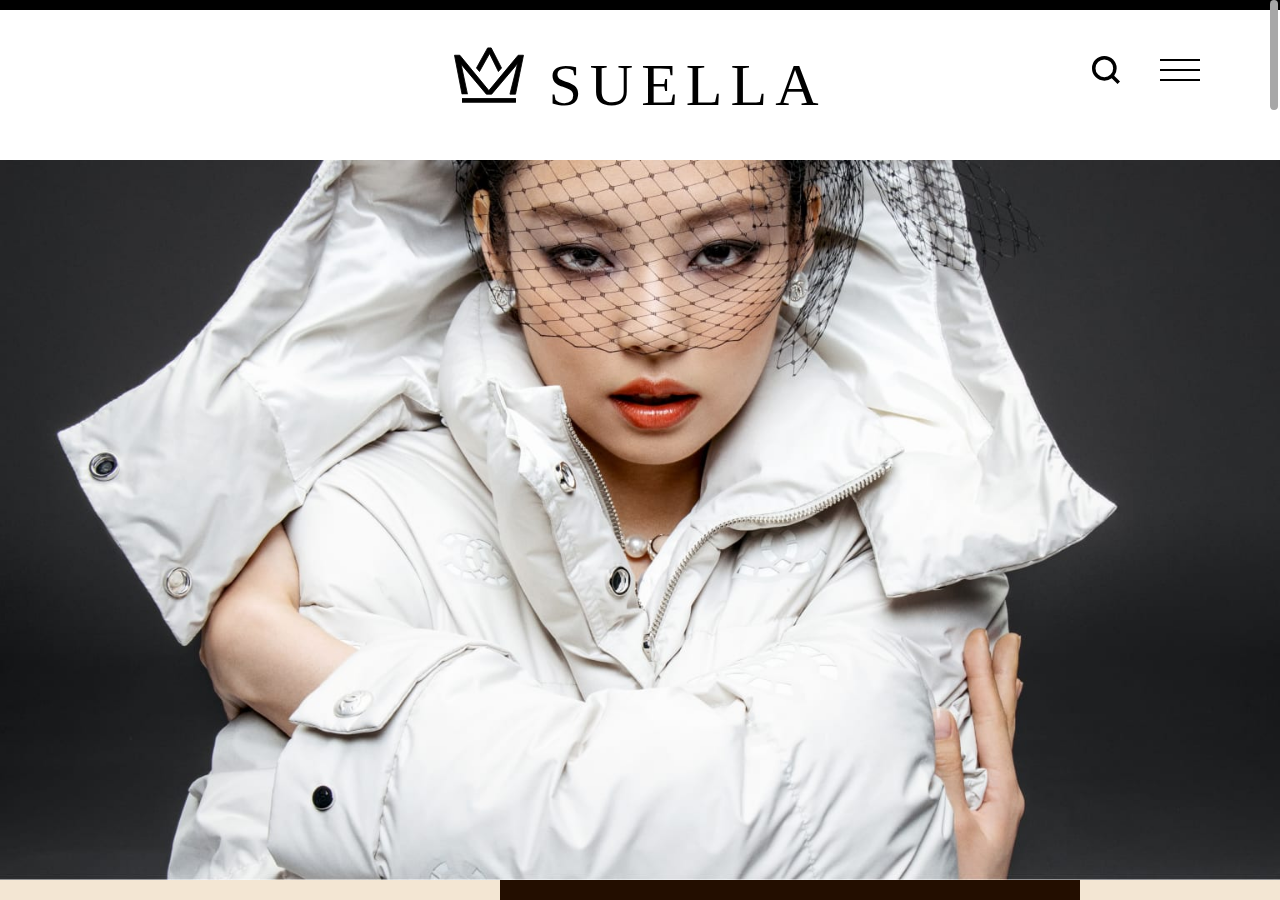
<file: index.html>
<!DOCTYPE html>
<html lang="en">
<head>
    <meta http-equiv="X-UA-Compatible" content="IE=edge">
    <meta name="viewport" content="width=device-width, initial-scale=1.0">
    <title>Suella</title>

    <link href="img/favicon.ico" rel="icon">
    <link rel="stylesheet" href="bootstrap5/css/bootstrap.min.css">
    <link rel="stylesheet" href="css/media.css">
    <link rel='stylesheet' href="css/style.css">
    <link rel="stylesheet" href="css/jquery.mCustomScrollbar.css">
</head>
<body>

<div id="index">
    <header id="top">
        <nav class="navbar navbar-light">
            <div class="black-line w-100 bg-black"></div>
            <div class="d-flex justify-content-between align-items-center w-100">
                <a href="#" class="logo navbar-brand d-flex justify-content-center w-100">
                    <div class="logotype d-inline-block align-text-top">
                        <svg xmlns="http://www.w3.org/2000/svg" width="83.149" height="65.35"
                             viewBox="0 0 83.149 65.35">
                            <g id="Group_1" data-name="Group 1" transform="translate(-156.429 -274.65)">
                                <g id="Rectangle_1" data-name="Rectangle 1" transform="translate(166 335)" stroke="#000"
                                   stroke-width="1">
                                    <rect width="64" height="5" stroke="none"/>
                                    <rect x="0.5" y="0.5" width="63" height="4" fill="none"/>
                                </g>
                                <path id="Path_1" data-name="Path 1"
                                      d="M163,328.07l-8.944-46.217h6.3l34.5,42.009,34.822-42.009h6.3l-4.252,20.786-5.2,25.431H219.88L229,291.8l-30.826,36.27h-6.3l-30.013-35.61,7.6,35.61"
                                      transform="translate(2.979 2)" stroke="#000" stroke-width="1"/>
                                <path id="Path_2" data-name="Path 2"
                                      d="M179.966,297.959l13.3-23.809h4.2l12.254,23.809-3.682,4.3L195.5,280.824l-11.955,21.432Z"
                                      transform="translate(3.154 1)" stroke="#000" stroke-width="1"/>
                            </g>
                        </svg>
                    </div>
                    <p class="logotext">SUELLA</p>
                </a>
                <div class="right-block">
                    <div class="search">
                        <svg xmlns="http://www.w3.org/2000/svg" width="15.9" height="15.9" viewBox="0 0 15.9 15.9">
                            <path id="Path_99" data-name="Path 99"
                                  d="M15.9,14.5l-3.3-3.3A6.847,6.847,0,0,0,14,7,6.957,6.957,0,0,0,7,0,6.957,6.957,0,0,0,0,7a6.957,6.957,0,0,0,7,7,6.847,6.847,0,0,0,4.2-1.4l3.3,3.3ZM2,7A4.951,4.951,0,0,1,7,2a4.951,4.951,0,0,1,5,5,4.951,4.951,0,0,1-5,5A4.951,4.951,0,0,1,2,7Z"/>
                        </svg>
                    </div>
                    <div id="hamburger" class="hamburger">
                        <div class="overlay-navigation">
                            <nav role="navigation">
                                <ul>
                                    <li><a href="index.html" data-content="Beautiful">Home</a></li>
                                    <li><a href="fashion.html" data-content="Amazing">Fashion</a></li>
                                    <li><a href="make-up.html" data-content="Gorgeous">Make up</a></li>
                                    <li><a href="accessories.html" data-content="Awesome">Accessories</a></li>
                                </ul>
                            </nav>
                        </div>
                        <div class="open-overlay">
                            <span class="bar-top"></span>
                            <span class="bar-middle"></span>
                            <span class="bar-bottom"></span>
                        </div>
                    </div>
                </div>
            </div>
        </nav>

        <section class="main-image">
            <img class="w-100" src="img/1.jpg" alt="Suella Fashion Style">
        </section>
    </header>

    <section class="fashion-block d-flex justify-content-between">
        <div class="f-left">
            <div class="back-side"></div>
            <div class="lalisa">
                <img src="img/2.jpg" alt="Suella Fashion Style">
                <div class="front-side">
                    <div class="alphabet">
                        <div class="d-flex top-a">
                            <p>F</p>
                            <p>S</p>
                        </div>
                        <div class="d-flex bottom-a">
                            <p>M</p>
                            <p>W</p>
                        </div>
                    </div>
                </div>
                <div class="cent">
                    <svg xmlns="http://www.w3.org/2000/svg" width="83.149" height="65.35" viewBox="0 0 83.149 65.35">
                        <g id="Group_1" data-name="Group 1" transform="translate(-156.429 -274.65)">
                            <g id="Rectangle_1" data-name="Rectangle 1" transform="translate(166 335)" fill="#fff"
                               stroke="#fff" stroke-width="1">
                                <rect width="64" height="5" stroke="none"/>
                                <rect x="0.5" y="0.5" width="63" height="4" fill="none"/>
                            </g>
                            <path id="Path_1" data-name="Path 1"
                                  d="M163,328.07l-8.944-46.217h6.3l34.5,42.009,34.822-42.009h6.3l-4.252,20.786-5.2,25.431H219.88L229,291.8l-30.826,36.27h-6.3l-30.013-35.61,7.6,35.61"
                                  transform="translate(2.979 2)" fill="#fff" stroke="#fff" stroke-width="1"/>
                            <path id="Path_2" data-name="Path 2"
                                  d="M179.966,297.959l13.3-23.809h4.2l12.254,23.809-3.682,4.3L195.5,280.824l-11.955,21.432Z"
                                  transform="translate(3.154 1)" fill="#fff" stroke="#fff" stroke-width="1"/>
                        </g>
                    </svg>
                </div>
            </div>
        </div>
        <div class="f-right">
            <div class="fas">
                <h1>Fashion</h1>
                <p>The main trend of autumn is a print with mushrooms</p>
                <div class="d-flex justify-content-center">
                    <div class="white-line"></div>
                </div>
                <h3>September 13, 2021</h3>
            </div>
        </div>
    </section>

    <div class="brand-b d-flex overflow-hidden">
        <div id="repeat1" class="suella-anim-b p-2 p-2"></div>
    </div>

    <section class="style d-flex justify-content-between">
        <div class="s-left">
            <div class="sty">
                <h1>Style</h1>
                <p>Even the most boring blouse or shirt will sparkle with new colors if you add classic trousers</p>
                <div class="d-flex justify-content-center">
                    <div class="black-line"></div>
                </div>
                <h3>October 17, 2021</h3>
            </div>
        </div>
        <div class="s-right">
            <div class="back-side"></div>
            <div class="jennie">
                <img src="img/3.jpg" alt="Suella Fashion Style">
                <div class="front-side">
                    <div class="alphabet">
                        <div class="d-flex top-a">
                            <p>F</p>
                            <p>S</p>
                        </div>
                        <div class="d-flex bottom-a">
                            <p>M</p>
                            <p>W</p>
                        </div>
                    </div>
                </div>
                <div class="cent">
                    <svg xmlns="http://www.w3.org/2000/svg" width="83.149" height="65.35" viewBox="0 0 83.149 65.35">
                        <g id="Group_1" data-name="Group 1" transform="translate(-156.429 -274.65)">
                            <g id="Rectangle_1" data-name="Rectangle 1" transform="translate(166 335)" fill="#fff"
                               stroke="#fff" stroke-width="1">
                                <rect width="64" height="5" stroke="none"/>
                                <rect x="0.5" y="0.5" width="63" height="4" fill="none"/>
                            </g>
                            <path id="Path_1" data-name="Path 1"
                                  d="M163,328.07l-8.944-46.217h6.3l34.5,42.009,34.822-42.009h6.3l-4.252,20.786-5.2,25.431H219.88L229,291.8l-30.826,36.27h-6.3l-30.013-35.61,7.6,35.61"
                                  transform="translate(2.979 2)" fill="#fff" stroke="#fff" stroke-width="1"/>
                            <path id="Path_2" data-name="Path 2"
                                  d="M179.966,297.959l13.3-23.809h4.2l12.254,23.809-3.682,4.3L195.5,280.824l-11.955,21.432Z"
                                  transform="translate(3.154 1)" fill="#fff" stroke="#fff" stroke-width="1"/>
                        </g>
                    </svg>
                </div>
            </div>
        </div>
    </section>

    <div class="brand-w d-flex overflow-hidden">
        <div id="repeat2" class="suella-anim-w p-2 p-2"></div>
    </div>

    <section id="brands" class="row brands d-flex">
        <div class="col-xl b-left">
            <img src="img/4.jpg" alt="Suella Fashion Style">
        </div>
        <div class="col-lg b-right">
            <div class="bra">
                <h1>Brands</h1>
                <p>Item of the Day: Bottega Veneta Woven Bag in Classical style</p>
                <div class="d-flex justify-content-center">
                    <div class="white-line"></div>
                </div>
                <h3>October 17, 2021</h3>
            </div>
        </div>
    </section>

    <section class="row about d-flex justify-content-between">
        <div class="col-lg a-left">
            <h1>About us</h1>
            <p>
                Lorem ipsum dolor sit amet, consectetur adipiscing elit.
                Pretium molestie pellentesque faucibus enim nunc elementum.
                Eu eu ultricies non etiam.
            </p>
        </div>
        <div class="col-xl a-right">
            <img src="img/5.jpg" alt="Suella Fashion Style">
        </div>
    </section>

    <footer>
        <div class="row d-flex justify-content-between">
            <div class="col-xl f-left">
                <a href="#" onclick="slowScroll('#top')" class="logo navbar-brand d-flex justify-content-center w-100">
                    <div class="logotype d-inline-block align-text-top">
                        <svg xmlns="http://www.w3.org/2000/svg" width="83.141" height="65.35" viewBox="0 0 83.141 65.35">
                            <g id="Group_1" data-name="Group 1" transform="translate(-156.429 -274.65)">
                                <g id="Rectangle_1" data-name="Rectangle 1" transform="translate(166 335)" fill="#ffc786"
                                   stroke="#ffc786" stroke-width="1">
                                    <rect width="64" height="5" stroke="none"/>
                                    <rect x="0.5" y="0.5" width="63" height="4" fill="none"/>
                                </g>
                                <path id="Path_1" data-name="Path 1"
                                      d="M163,328.07l-8.944-46.217h6.3l34.5,42.009,34.822-42.009h6.3l-4.252,20.786-5.2,25.431H219.88L229,291.8l-30.826,36.27h-6.3l-30.013-35.61,7.6,35.61"
                                      transform="translate(2.979 2)" fill="#ffc786" stroke="#ffc786" stroke-width="1"/>
                                <path id="Path_2" data-name="Path 2"
                                      d="M179.966,297.959l13.3-23.809h4.2l12.254,23.809-3.682,4.3L195.5,280.824l-11.955,21.432Z"
                                      transform="translate(3.154 1)" fill="#ffc786" stroke="#ffc786" stroke-width="1"/>
                            </g>
                        </svg>
                    </div>
                    <p class="logotext">SUELLA</p>
                </a>
                <div class="contacts d-block">
                    <div class="mb-4">
                        <a class="phone d-flex" href="tel:380963092145">
                            <svg xmlns="http://www.w3.org/2000/svg" width="16" height="16" viewBox="0 0 16 16">
                                <path id="Path_110" data-name="Path 110"
                                      d="M9.286,11.429,11,9.857a.525.525,0,0,1,.429-.143l.286.143,4,1.857c.286.143.286.286.286.571a3.622,3.622,0,0,1-1.143,2.571,4.092,4.092,0,0,1-3,1.143,8.7,8.7,0,0,1-4-1,18.727,18.727,0,0,1-4-2.857A24.333,24.333,0,0,1,1.714,9,19.747,19.747,0,0,1,.286,5.857,8.791,8.791,0,0,1,0,3.143,3.754,3.754,0,0,1,1,1,4.344,4.344,0,0,1,3.714,0a.742.742,0,0,1,.571.286l2.143,4a.5.5,0,0,0,.143.286A.525.525,0,0,1,6.429,5L4.571,6.714a.638.638,0,0,0,0,.714A13.642,13.642,0,0,0,6.286,9.714a14.424,14.424,0,0,0,2.286,1.857C8.857,11.714,9.143,11.714,9.286,11.429Z"
                                      transform="translate(0 0)" fill="#2699fb"/>
                            </svg>
                            <span class="item">+38 (096) 309 21 45</span>
                        </a>
                    </div>
                    <a class="gmail d-flex" href="https://www.gmail.com">
                        <svg xmlns="http://www.w3.org/2000/svg" width="16" height="12" viewBox="0 0 16 12">
                            <path id="Path_50" data-name="Path 50"
                                  d="M14,2H2L8,7ZM0,2A2.006,2.006,0,0,1,2,0H14a2.006,2.006,0,0,1,2,2v8a2.006,2.006,0,0,1-2,2H2a2.006,2.006,0,0,1-2-2Z"
                                  fill="#2699fb" fill-rule="evenodd"/>
                        </svg>
                        <span class="item">suella@gmail.com</span>
                    </a>
                </div>
            </div>
            <div class="col-lg f-right text-center align-items-center">
                <p class="con">Contacts</p>
                <div class="social d-flex justify-content-center">
                    <a class="facebook"  href="https://www.facebook.com">
                        <svg xmlns="http://www.w3.org/2000/svg" width="8.356" height="16" viewBox="0 0 8.356 16">
                            <path id="Path_1" data-name="Path 1"
                                  d="M85.422,16V8.711h2.489l.356-2.844H85.422V4.089c0-.8.267-1.422,1.422-1.422h1.511V.089C88,.089,87.111,0,86.133,0a3.431,3.431,0,0,0-3.644,3.733V5.867H80V8.711h2.489V16Z"
                                  transform="translate(-80)" fill="#2699fb" fill-rule="evenodd"/>
                        </svg>
                    </a>
                    <a class="instagram" href="https://www.instagram.com/suella_fashion/">
                        <svg xmlns="http://www.w3.org/2000/svg" width="16" height="16" viewBox="0 0 16 16">
                            <path id="Path_3" data-name="Path 3"
                                  d="M8,1.422a24.53,24.53,0,0,1,3.2.089,4.123,4.123,0,0,1,1.511.267,3.122,3.122,0,0,1,1.511,1.511A4.123,4.123,0,0,1,14.489,4.8c0,.8.089,1.067.089,3.2a24.53,24.53,0,0,1-.089,3.2,4.123,4.123,0,0,1-.267,1.511,3.122,3.122,0,0,1-1.511,1.511,4.123,4.123,0,0,1-1.511.267c-.8,0-1.067.089-3.2.089a24.53,24.53,0,0,1-3.2-.089,4.123,4.123,0,0,1-1.511-.267,3.122,3.122,0,0,1-1.511-1.511A4.123,4.123,0,0,1,1.511,11.2c0-.8-.089-1.067-.089-3.2a24.53,24.53,0,0,1,.089-3.2,4.123,4.123,0,0,1,.267-1.511A3.192,3.192,0,0,1,2.4,2.4a1.5,1.5,0,0,1,.889-.622A4.123,4.123,0,0,1,4.8,1.511,24.53,24.53,0,0,1,8,1.422M8,0A26.264,26.264,0,0,0,4.711.089,5.488,5.488,0,0,0,2.756.444a3.48,3.48,0,0,0-1.422.889A3.48,3.48,0,0,0,.444,2.756,4.05,4.05,0,0,0,.089,4.711,26.264,26.264,0,0,0,0,8a26.264,26.264,0,0,0,.089,3.289,5.488,5.488,0,0,0,.356,1.956,3.48,3.48,0,0,0,.889,1.422,3.48,3.48,0,0,0,1.422.889,5.488,5.488,0,0,0,1.956.356A26.264,26.264,0,0,0,8,16a26.264,26.264,0,0,0,3.289-.089,5.488,5.488,0,0,0,1.956-.356,3.729,3.729,0,0,0,2.311-2.311,5.488,5.488,0,0,0,.356-1.956C15.911,10.4,16,10.133,16,8a26.264,26.264,0,0,0-.089-3.289,5.488,5.488,0,0,0-.356-1.956,3.48,3.48,0,0,0-.889-1.422A3.48,3.48,0,0,0,13.244.444,5.488,5.488,0,0,0,11.289.089,26.264,26.264,0,0,0,8,0M8,3.911A4.023,4.023,0,0,0,3.911,8,4.089,4.089,0,1,0,8,3.911m0,6.756A2.619,2.619,0,0,1,5.333,8,2.619,2.619,0,0,1,8,5.333,2.619,2.619,0,0,1,10.667,8,2.619,2.619,0,0,1,8,10.667m4.267-7.911a.978.978,0,1,0,.978.978.986.986,0,0,0-.978-.978"
                                  fill="#2699fb" fill-rule="evenodd"/>
                        </svg>
                    </a>
                    <a class="twitter"  href="https://www.twitter.com">
                        <svg xmlns="http://www.w3.org/2000/svg" width="16" height="12.978" viewBox="0 0 16 12.978">
                            <path id="Path_2" data-name="Path 2"
                                  d="M43.067,14.978A9.25,9.25,0,0,0,52.4,5.644V5.2A7.225,7.225,0,0,0,54,3.511a7.379,7.379,0,0,1-1.867.533,3.458,3.458,0,0,0,1.422-1.778,8.153,8.153,0,0,1-2.044.8A3.175,3.175,0,0,0,49.111,2a3.34,3.34,0,0,0-3.289,3.289A1.733,1.733,0,0,0,45.911,6a9.19,9.19,0,0,1-6.756-3.467,3.4,3.4,0,0,0-.444,1.689,3.532,3.532,0,0,0,1.422,2.756,3,3,0,0,1-1.511-.444h0a3.249,3.249,0,0,0,2.667,3.2,2.74,2.74,0,0,1-.889.089,1.513,1.513,0,0,1-.622-.089,3.367,3.367,0,0,0,3.111,2.311A6.711,6.711,0,0,1,38.8,13.467a2.461,2.461,0,0,1-.8-.089,8.39,8.39,0,0,0,5.067,1.6"
                                  transform="translate(-38 -2)" fill="#2699fb" fill-rule="evenodd"/>
                        </svg>

                    </a>
                </div>
            </div>
        </div>
    </footer>
</div>

<script src="js/jquery.min.js"></script>
<script src="js/jquery.marquee.min.js"></script>
<script src="js/jquery.mCustomScrollbar.concat.min.js"></script>
<!--<script src="bootstrap5/js/bootstrap.min.js"></script>-->
<script src="js/script.js"></script>

</body>
</html>
</file>
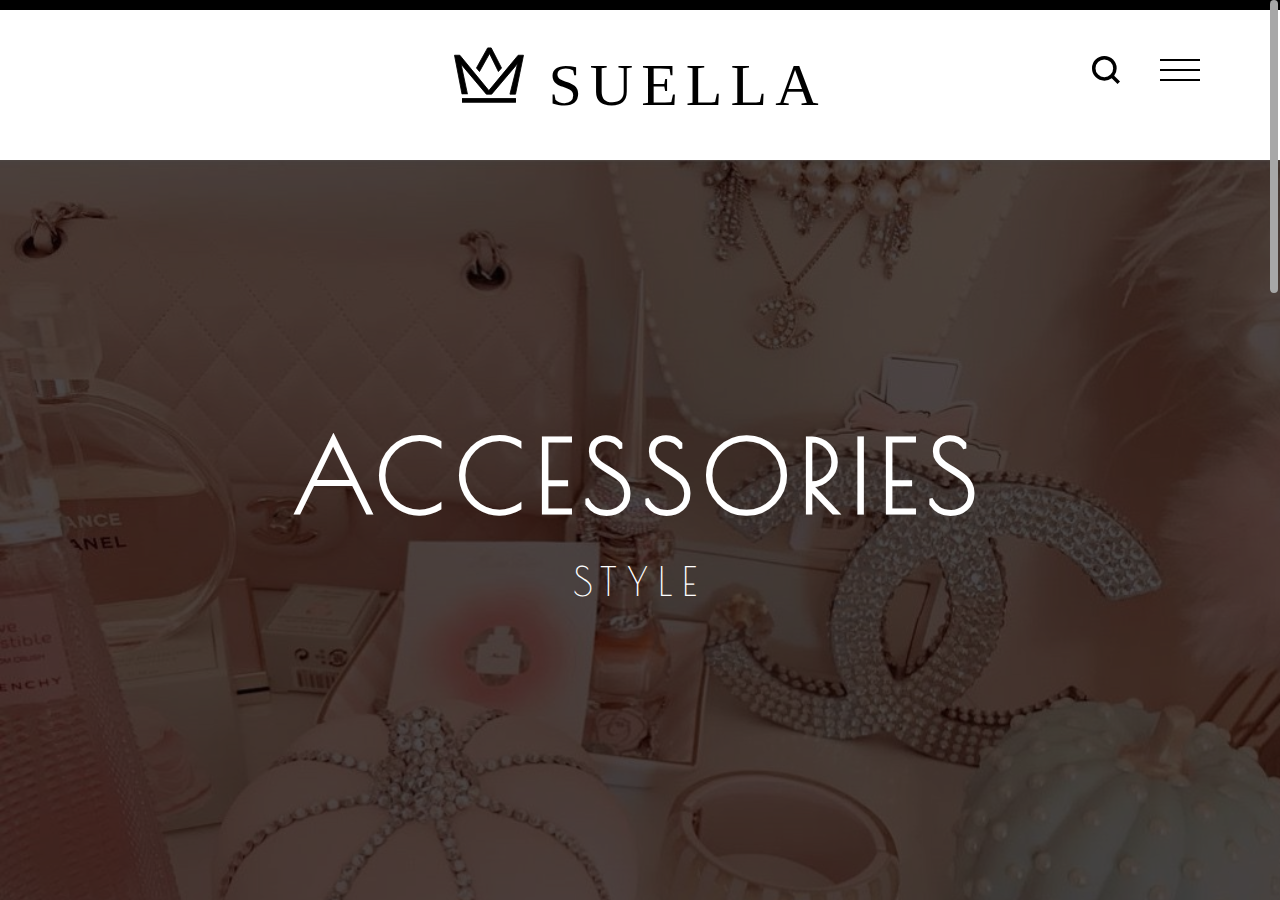
<file: accessories.html>
<!DOCTYPE html>
<html lang="en">
<head>
    <meta http-equiv="X-UA-Compatible" content="IE=edge">
    <meta name="viewport" content="width=device-width, initial-scale=1.0">
    <link rel="stylesheet" href="bootstrap5/css/bootstrap.min.css">
    <link rel="stylesheet" href="css/media.css">
    <link rel='stylesheet' href="css/style.css">
    <link rel="stylesheet" href="css/jquery.mCustomScrollbar.css">
    <title>Suella - Accessories</title>
</head>
<body>

<div class="fashion make-up">
    <header id="top">
        <nav class="navbar navbar-light">
            <div class="black-line w-100 bg-black"></div>
            <div class="d-flex justify-content-between align-items-center w-100">
                <a class=" logo navbar-brand d-flex justify-content-center w-100" href="index.html">
                    <div class="logotype d-inline-block align-text-top">
                        <svg xmlns="http://www.w3.org/2000/svg" width="83.149" height="65.35"
                             viewBox="0 0 83.149 65.35">
                            <g id="Group_1" data-name="Group 1" transform="translate(-156.429 -274.65)">
                                <g id="Rectangle_1" data-name="Rectangle 1" transform="translate(166 335)" stroke="#000"
                                   stroke-width="1">
                                    <rect width="64" height="5" stroke="none"/>
                                    <rect x="0.5" y="0.5" width="63" height="4" fill="none"/>
                                </g>
                                <path id="Path_1" data-name="Path 1"
                                      d="M163,328.07l-8.944-46.217h6.3l34.5,42.009,34.822-42.009h6.3l-4.252,20.786-5.2,25.431H219.88L229,291.8l-30.826,36.27h-6.3l-30.013-35.61,7.6,35.61"
                                      transform="translate(2.979 2)" stroke="#000" stroke-width="1"/>
                                <path id="Path_2" data-name="Path 2"
                                      d="M179.966,297.959l13.3-23.809h4.2l12.254,23.809-3.682,4.3L195.5,280.824l-11.955,21.432Z"
                                      transform="translate(3.154 1)" stroke="#000" stroke-width="1"/>
                            </g>
                        </svg>
                    </div>
                    <p class="logotext">SUELLA</p>
                </a>
                <div class="right-block">
                    <div class="search">
                        <svg xmlns="http://www.w3.org/2000/svg" width="15.9" height="15.9" viewBox="0 0 15.9 15.9">
                            <path id="Path_99" data-name="Path 99"
                                  d="M15.9,14.5l-3.3-3.3A6.847,6.847,0,0,0,14,7,6.957,6.957,0,0,0,7,0,6.957,6.957,0,0,0,0,7a6.957,6.957,0,0,0,7,7,6.847,6.847,0,0,0,4.2-1.4l3.3,3.3ZM2,7A4.951,4.951,0,0,1,7,2a4.951,4.951,0,0,1,5,5,4.951,4.951,0,0,1-5,5A4.951,4.951,0,0,1,2,7Z"/>
                        </svg>
                    </div>
                    <div class="hamburger">
                        <div class="overlay-navigation">
                            <nav role="navigation">
                                <ul>
                                    <li><a href="index.html" data-content="Beautiful">Home</a></li>
                                    <li><a href="fashion.html" data-content="Amazing">Fashion</a></li>
                                    <li><a href="make-up.html" data-content="Gorgeous">Make up</a></li>
                                    <li><a href="accessories.html" data-content="Awesome">Accessories</a></li>
                                </ul>
                            </nav>
                        </div>
                        <div class="open-overlay">
                            <span class="bar-top"></span>
                            <span class="bar-middle"></span>
                            <span class="bar-bottom"></span>
                        </div>
                    </div>
                </div>
            </div>
        </nav>

        <section class="first-image-access">
            <h1>Accessories</h1>
            <h3>Style</h3>
        </section>
    </header>

    <div class="brand-w d-flex overflow-hidden">
        <div id="repeat2" class="suella-anim-w p-2 p-2"></div>
    </div>

    <div id="info" class="bg-img-access d-flex justify-content-center align-items-center">
        <div class="info text-center">
            <h1>Accessories</h1>
            <img src="img/fashion/beige-lines.png" alt="Suella Fashion Style">
            <p>
                Inspired by snowy mountains, the Suella 2021/22 collection offers
                items and accessories for winter sports with a unique Suella aesthetic. <br />
                Suellen ambassador and artist Jenny joined the collection campaign as a
                representative model and presented the fascinating side of Suella.<br />
                The photos of the campaign were taken by the duo of photographers Inez & Vinoodh.
            </p>
        </div>
    </div>

    <div class="brand-b d-flex overflow-hidden">
        <div id="repeat1" class="suella-anim-b p-2 p-2"></div>
    </div>

    <footer>
        <div class="d-flex justify-content-between">
            <div class="f-left">
                <a id="logo" onclick="slowScroll('#top')" class="logo navbar-brand d-flex justify-content-center w-100">
                    <div class="logotype d-inline-block align-text-top">
                        <svg xmlns="http://www.w3.org/2000/svg" width="83.141" height="65.35"
                             viewBox="0 0 83.141 65.35">
                            <g id="Group_1" data-name="Group 1" transform="translate(-156.429 -274.65)">
                                <g id="Rectangle_1" data-name="Rectangle 1" transform="translate(166 335)"
                                   fill="#ffc786"
                                   stroke="#ffc786" stroke-width="1">
                                    <rect width="64" height="5" stroke="none"/>
                                    <rect x="0.5" y="0.5" width="63" height="4" fill="none"/>
                                </g>
                                <path id="Path_1" data-name="Path 1"
                                      d="M163,328.07l-8.944-46.217h6.3l34.5,42.009,34.822-42.009h6.3l-4.252,20.786-5.2,25.431H219.88L229,291.8l-30.826,36.27h-6.3l-30.013-35.61,7.6,35.61"
                                      transform="translate(2.979 2)" fill="#ffc786" stroke="#ffc786" stroke-width="1"/>
                                <path id="Path_2" data-name="Path 2"
                                      d="M179.966,297.959l13.3-23.809h4.2l12.254,23.809-3.682,4.3L195.5,280.824l-11.955,21.432Z"
                                      transform="translate(3.154 1)" fill="#ffc786" stroke="#ffc786" stroke-width="1"/>
                            </g>
                        </svg>
                    </div>
                    <p class="logotext">SUELLA</p>
                </a>
                <div class="contacts d-block">
                    <div class="mb-4">
                        <a class="phone d-flex" href="tel:380963092145">
                            <svg xmlns="http://www.w3.org/2000/svg" width="16" height="16" viewBox="0 0 16 16">
                                <path id="Path_110" data-name="Path 110"
                                      d="M9.286,11.429,11,9.857a.525.525,0,0,1,.429-.143l.286.143,4,1.857c.286.143.286.286.286.571a3.622,3.622,0,0,1-1.143,2.571,4.092,4.092,0,0,1-3,1.143,8.7,8.7,0,0,1-4-1,18.727,18.727,0,0,1-4-2.857A24.333,24.333,0,0,1,1.714,9,19.747,19.747,0,0,1,.286,5.857,8.791,8.791,0,0,1,0,3.143,3.754,3.754,0,0,1,1,1,4.344,4.344,0,0,1,3.714,0a.742.742,0,0,1,.571.286l2.143,4a.5.5,0,0,0,.143.286A.525.525,0,0,1,6.429,5L4.571,6.714a.638.638,0,0,0,0,.714A13.642,13.642,0,0,0,6.286,9.714a14.424,14.424,0,0,0,2.286,1.857C8.857,11.714,9.143,11.714,9.286,11.429Z"
                                      transform="translate(0 0)" fill="#2699fb"/>
                            </svg>
                            <span class="item">+38 (096) 309 21 45</span>
                        </a>
                    </div>
                    <a class="gmail d-flex" href="https://www.gmail.com">
                        <svg xmlns="http://www.w3.org/2000/svg" width="16" height="12" viewBox="0 0 16 12">
                            <path id="Path_50" data-name="Path 50"
                                  d="M14,2H2L8,7ZM0,2A2.006,2.006,0,0,1,2,0H14a2.006,2.006,0,0,1,2,2v8a2.006,2.006,0,0,1-2,2H2a2.006,2.006,0,0,1-2-2Z"
                                  fill="#2699fb" fill-rule="evenodd"/>
                        </svg>
                        <span class="item">suella@gmail.com</span>
                    </a>
                </div>
            </div>
            <div class="f-right text-center align-items-center">
                <p class="con">Contacts</p>
                <div class="social d-flex">
                    <a class="facebook" href="https://www.facebook.com">
                        <svg xmlns="http://www.w3.org/2000/svg" width="8.356" height="16" viewBox="0 0 8.356 16">
                            <path id="Path_1" data-name="Path 1"
                                  d="M85.422,16V8.711h2.489l.356-2.844H85.422V4.089c0-.8.267-1.422,1.422-1.422h1.511V.089C88,.089,87.111,0,86.133,0a3.431,3.431,0,0,0-3.644,3.733V5.867H80V8.711h2.489V16Z"
                                  transform="translate(-80)" fill="#2699fb" fill-rule="evenodd"/>
                        </svg>
                    </a>
                    <a class="instagram" href="https://www.instagram.com/suella_fashion/">
                        <svg xmlns="http://www.w3.org/2000/svg" width="16" height="16" viewBox="0 0 16 16">
                            <path id="Path_3" data-name="Path 3"
                                  d="M8,1.422a24.53,24.53,0,0,1,3.2.089,4.123,4.123,0,0,1,1.511.267,3.122,3.122,0,0,1,1.511,1.511A4.123,4.123,0,0,1,14.489,4.8c0,.8.089,1.067.089,3.2a24.53,24.53,0,0,1-.089,3.2,4.123,4.123,0,0,1-.267,1.511,3.122,3.122,0,0,1-1.511,1.511,4.123,4.123,0,0,1-1.511.267c-.8,0-1.067.089-3.2.089a24.53,24.53,0,0,1-3.2-.089,4.123,4.123,0,0,1-1.511-.267,3.122,3.122,0,0,1-1.511-1.511A4.123,4.123,0,0,1,1.511,11.2c0-.8-.089-1.067-.089-3.2a24.53,24.53,0,0,1,.089-3.2,4.123,4.123,0,0,1,.267-1.511A3.192,3.192,0,0,1,2.4,2.4a1.5,1.5,0,0,1,.889-.622A4.123,4.123,0,0,1,4.8,1.511,24.53,24.53,0,0,1,8,1.422M8,0A26.264,26.264,0,0,0,4.711.089,5.488,5.488,0,0,0,2.756.444a3.48,3.48,0,0,0-1.422.889A3.48,3.48,0,0,0,.444,2.756,4.05,4.05,0,0,0,.089,4.711,26.264,26.264,0,0,0,0,8a26.264,26.264,0,0,0,.089,3.289,5.488,5.488,0,0,0,.356,1.956,3.48,3.48,0,0,0,.889,1.422,3.48,3.48,0,0,0,1.422.889,5.488,5.488,0,0,0,1.956.356A26.264,26.264,0,0,0,8,16a26.264,26.264,0,0,0,3.289-.089,5.488,5.488,0,0,0,1.956-.356,3.729,3.729,0,0,0,2.311-2.311,5.488,5.488,0,0,0,.356-1.956C15.911,10.4,16,10.133,16,8a26.264,26.264,0,0,0-.089-3.289,5.488,5.488,0,0,0-.356-1.956,3.48,3.48,0,0,0-.889-1.422A3.48,3.48,0,0,0,13.244.444,5.488,5.488,0,0,0,11.289.089,26.264,26.264,0,0,0,8,0M8,3.911A4.023,4.023,0,0,0,3.911,8,4.089,4.089,0,1,0,8,3.911m0,6.756A2.619,2.619,0,0,1,5.333,8,2.619,2.619,0,0,1,8,5.333,2.619,2.619,0,0,1,10.667,8,2.619,2.619,0,0,1,8,10.667m4.267-7.911a.978.978,0,1,0,.978.978.986.986,0,0,0-.978-.978"
                                  fill="#2699fb" fill-rule="evenodd"/>
                        </svg>
                    </a>
                    <a class="twitter" href="https://www.twitter.com">
                        <svg xmlns="http://www.w3.org/2000/svg" width="16" height="12.978" viewBox="0 0 16 12.978">
                            <path id="Path_2" data-name="Path 2"
                                  d="M43.067,14.978A9.25,9.25,0,0,0,52.4,5.644V5.2A7.225,7.225,0,0,0,54,3.511a7.379,7.379,0,0,1-1.867.533,3.458,3.458,0,0,0,1.422-1.778,8.153,8.153,0,0,1-2.044.8A3.175,3.175,0,0,0,49.111,2a3.34,3.34,0,0,0-3.289,3.289A1.733,1.733,0,0,0,45.911,6a9.19,9.19,0,0,1-6.756-3.467,3.4,3.4,0,0,0-.444,1.689,3.532,3.532,0,0,0,1.422,2.756,3,3,0,0,1-1.511-.444h0a3.249,3.249,0,0,0,2.667,3.2,2.74,2.74,0,0,1-.889.089,1.513,1.513,0,0,1-.622-.089,3.367,3.367,0,0,0,3.111,2.311A6.711,6.711,0,0,1,38.8,13.467a2.461,2.461,0,0,1-.8-.089,8.39,8.39,0,0,0,5.067,1.6"
                                  transform="translate(-38 -2)" fill="#2699fb" fill-rule="evenodd"/>
                        </svg>

                    </a>
                </div>
            </div>
        </div>
    </footer>
</div>

<script src="js/jquery.min.js"></script>
<script src="js/jquery.marquee.min.js"></script>
<script src="js/jquery.mCustomScrollbar.concat.min.js"></script>
<!--<script src="bootstrap5/js/bootstrap.min.js"></script>-->
<script src="js/script.js"></script>
</body>
</html>
</file>
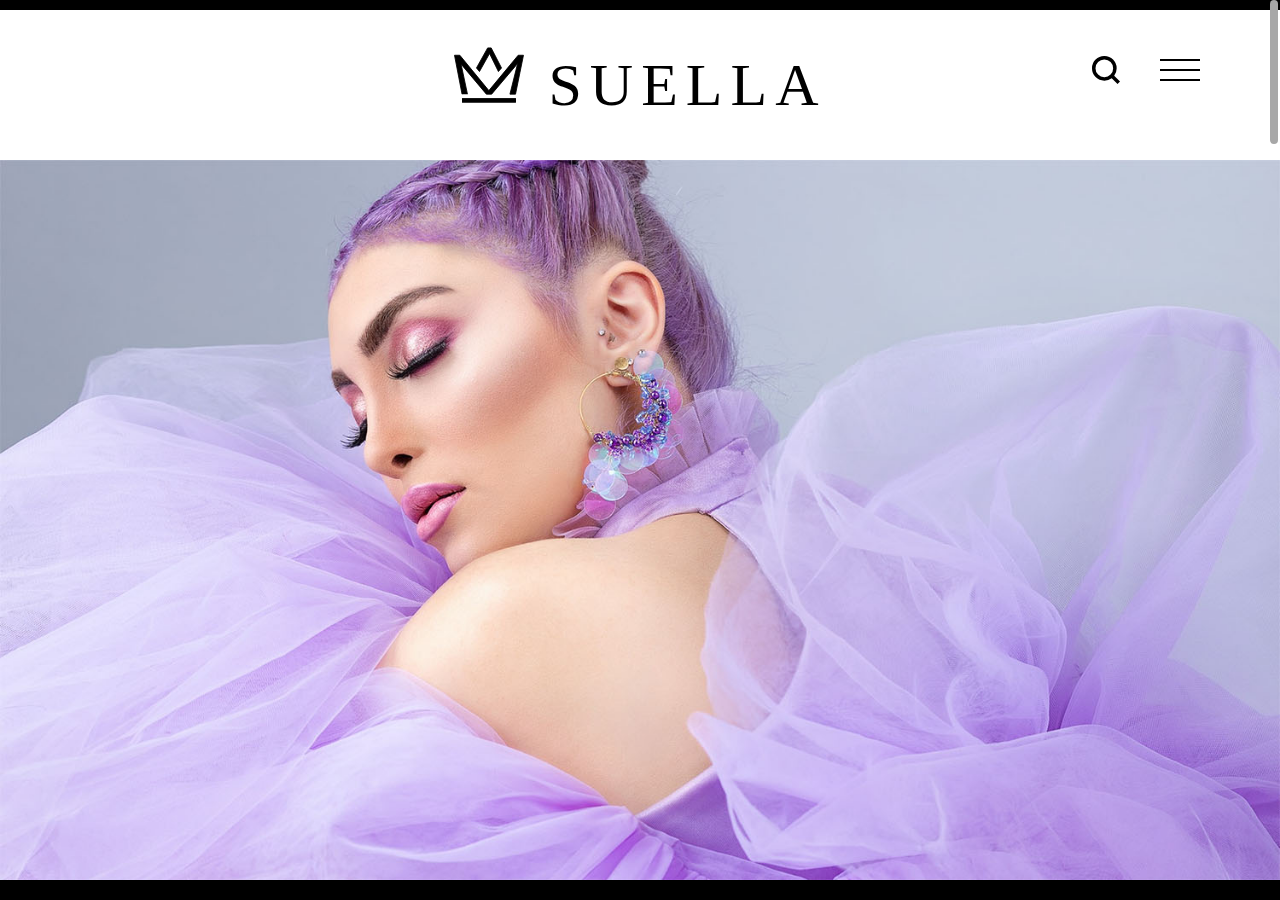
<file: fashion.html>
<!DOCTYPE html>
<html lang="en">
<head>
    <meta http-equiv="X-UA-Compatible" content="IE=edge">
    <meta name="viewport" content="width=device-width, initial-scale=1.0">
    <link rel="stylesheet" href="bootstrap5/css/bootstrap.min.css">
    <link rel="stylesheet" href="css/media.css">
    <link rel='stylesheet' href="css/style.css">
    <link rel="stylesheet" href="css/jquery.mCustomScrollbar.css">
    <title>Suella - Fashion</title>
</head>
<body>

<div class="fashion">
    <header id="top">
        <nav class="navbar navbar-light">
            <div class="black-line w-100 bg-black"></div>
            <div class="d-flex justify-content-between align-items-center w-100">
                <a class=" logo navbar-brand d-flex justify-content-center w-100" href="index.html">
                    <div class="logotype d-inline-block align-text-top">
                        <svg xmlns="http://www.w3.org/2000/svg" width="83.149" height="65.35"
                             viewBox="0 0 83.149 65.35">
                            <g id="Group_1" data-name="Group 1" transform="translate(-156.429 -274.65)">
                                <g id="Rectangle_1" data-name="Rectangle 1" transform="translate(166 335)" stroke="#000"
                                   stroke-width="1">
                                    <rect width="64" height="5" stroke="none"/>
                                    <rect x="0.5" y="0.5" width="63" height="4" fill="none"/>
                                </g>
                                <path id="Path_1" data-name="Path 1"
                                      d="M163,328.07l-8.944-46.217h6.3l34.5,42.009,34.822-42.009h6.3l-4.252,20.786-5.2,25.431H219.88L229,291.8l-30.826,36.27h-6.3l-30.013-35.61,7.6,35.61"
                                      transform="translate(2.979 2)" stroke="#000" stroke-width="1"/>
                                <path id="Path_2" data-name="Path 2"
                                      d="M179.966,297.959l13.3-23.809h4.2l12.254,23.809-3.682,4.3L195.5,280.824l-11.955,21.432Z"
                                      transform="translate(3.154 1)" stroke="#000" stroke-width="1"/>
                            </g>
                        </svg>
                    </div>
                    <p class="logotext">SUELLA</p>
                </a>
                <div class="right-block">
                    <div class="search">
                        <svg xmlns="http://www.w3.org/2000/svg" width="15.9" height="15.9" viewBox="0 0 15.9 15.9">
                            <path id="Path_99" data-name="Path 99"
                                  d="M15.9,14.5l-3.3-3.3A6.847,6.847,0,0,0,14,7,6.957,6.957,0,0,0,7,0,6.957,6.957,0,0,0,0,7a6.957,6.957,0,0,0,7,7,6.847,6.847,0,0,0,4.2-1.4l3.3,3.3ZM2,7A4.951,4.951,0,0,1,7,2a4.951,4.951,0,0,1,5,5,4.951,4.951,0,0,1-5,5A4.951,4.951,0,0,1,2,7Z"/>
                        </svg>
                    </div>
                    <div class="hamburger">
                        <div class="overlay-navigation">
                            <nav role="navigation">
                                <ul>
                                    <li><a href="index.html" data-content="Beautiful">Home</a></li>
                                    <li><a href="fashion.html" data-content="Amazing">Fashion</a></li>
                                    <li><a href="make-up.html" data-content="Gorgeous">Make up</a></li>
                                    <li><a href="accessories.html" data-content="Awesome">Accessories</a></li>
                                </ul>
                            </nav>
                        </div>
                        <div class="open-overlay">
                            <span class="bar-top"></span>
                            <span class="bar-middle"></span>
                            <span class="bar-bottom"></span>
                        </div>
                    </div>
                </div>
            </div>
        </nav>

        <section class="main-image">
            <img class="w-100" src="img/fashion/main.jpg" alt="Suella Fashion Style">
        </section>
    </header>

    <div class="brand-b d-flex overflow-hidden">
        <div id="repeat1" class="suella-anim-b p-2 p-2"></div>
    </div>

    <div class="bg-grey d-flex">
        <div class="g-left">
            <img src="img/fashion/gray.jpg" alt="Suella Fashion Style">
            <img src="img/fashion/purple.jpg" alt="Suella Fashion Style">
        </div>
        <div class="g-right">
            <a href="#" onclick="slowScroll('#info')">READ MORE</a>
        </div>
        <div class="floating d-flex">
            <div class="first">
                The
            </div>
            <div class="second">
                Style x fashion
            </div>
        </div>
    </div>

    <div class="brand-w d-flex overflow-hidden">
        <div id="repeat2" class="suella-anim-w p-2 p-2"></div>
    </div>

    <div id="info" class="bg-img d-flex justify-content-center align-items-center">
        <div class="info text-center">
            <h1>Fashion</h1>
            <img src="img/fashion/beige-lines.png" alt="Suella Fashion Style">
            <p>
                Inspired by snowy mountains, the Suella 2021 - 2022 collection offers items and
                accessories for winter sports with a unique Suella aesthetic, so Suella Fashion
                style is so universal.
            </p>
        </div>
    </div>

    <div class="gallery container-fluid">
        <div class="row">
            <div class="col-md-3"><img src="img/fashion/1.png" alt="Gallery"></div>
            <div class="col-md-3"><img src="img/fashion/2.png" alt="Gallery"></div>
            <div class="col-md-3"><img src="img/fashion/3.png" alt="Gallery"></div>
            <div class="col-md-3"><img src="img/fashion/4.png" alt="Gallery"></div>
        </div>
        <div class="row">
            <div class="col-md-3"><img src="img/fashion/5.png" alt="Gallery"></div>
            <div class="col-md-3"><img src="img/fashion/7.png" alt="Gallery"></div>
            <div class="col-md-3">
                <video loop="loop" src="img/fashion/collage-v4.mp4" controls autoplay></video>
            </div>
            <div class="col-md-3"><img src="img/fashion/8.png" alt="Gallery"></div>
        </div>
        <div class="row">
            <div class="col-md-3">
                <video loop="loop" src="img/fashion/collage-v1.mp4" controls autoplay></video>
            </div>
            <div class="col-md-3"><img src="img/fashion/10.png" alt="Gallery"></div>
            <div class="col-md-3"><img src="img/fashion/11.png" alt="Gallery"></div>
            <div class="col-md-3"><img src="img/fashion/12.png" alt="Gallery"></div>
        </div>
        <div class="row">
            <div class="col-md-3"><img src="img/fashion/13.png" alt="Gallery"></div>
            <div class="col-md-3"><img src="img/fashion/14.png" alt="Gallery"></div>
            <div class="col-md-3"><img src="img/fashion/15.png" alt="Gallery"></div>
            <div class="col-md-3"><img src="img/fashion/16.png" alt="Gallery"></div>
        </div>
        <div class="row">
            <div class="col-md-3"><img src="img/fashion/17.png" alt="Gallery"></div>
            <div class="col-md-3"><img src="img/fashion/18.png" alt="Gallery"></div>
            <div class="col-md-3">
                <video loop="loop" src="img/fashion/collage-v2.mp4" controls autoplay></video>
            </div>
            <div class="col-md-3"><img src="img/fashion/20.png" alt="Gallery"></div>
        </div>
    </div>

    <footer>
        <div class="d-flex justify-content-between">
            <div class="f-left">
                <a id="logo" onclick="slowScroll('#top')" class="logo navbar-brand d-flex justify-content-center w-100">
                    <div class="logotype d-inline-block align-text-top">
                        <svg xmlns="http://www.w3.org/2000/svg" width="83.141" height="65.35"
                             viewBox="0 0 83.141 65.35">
                            <g id="Group_1" data-name="Group 1" transform="translate(-156.429 -274.65)">
                                <g id="Rectangle_1" data-name="Rectangle 1" transform="translate(166 335)"
                                   fill="#ffc786"
                                   stroke="#ffc786" stroke-width="1">
                                    <rect width="64" height="5" stroke="none"/>
                                    <rect x="0.5" y="0.5" width="63" height="4" fill="none"/>
                                </g>
                                <path id="Path_1" data-name="Path 1"
                                      d="M163,328.07l-8.944-46.217h6.3l34.5,42.009,34.822-42.009h6.3l-4.252,20.786-5.2,25.431H219.88L229,291.8l-30.826,36.27h-6.3l-30.013-35.61,7.6,35.61"
                                      transform="translate(2.979 2)" fill="#ffc786" stroke="#ffc786" stroke-width="1"/>
                                <path id="Path_2" data-name="Path 2"
                                      d="M179.966,297.959l13.3-23.809h4.2l12.254,23.809-3.682,4.3L195.5,280.824l-11.955,21.432Z"
                                      transform="translate(3.154 1)" fill="#ffc786" stroke="#ffc786" stroke-width="1"/>
                            </g>
                        </svg>
                    </div>
                    <p class="logotext">SUELLA</p>
                </a>
                <div class="contacts d-block">
                    <div class="mb-4">
                        <a class="phone d-flex" href="tel:380963092145">
                            <svg xmlns="http://www.w3.org/2000/svg" width="16" height="16" viewBox="0 0 16 16">
                                <path id="Path_110" data-name="Path 110"
                                      d="M9.286,11.429,11,9.857a.525.525,0,0,1,.429-.143l.286.143,4,1.857c.286.143.286.286.286.571a3.622,3.622,0,0,1-1.143,2.571,4.092,4.092,0,0,1-3,1.143,8.7,8.7,0,0,1-4-1,18.727,18.727,0,0,1-4-2.857A24.333,24.333,0,0,1,1.714,9,19.747,19.747,0,0,1,.286,5.857,8.791,8.791,0,0,1,0,3.143,3.754,3.754,0,0,1,1,1,4.344,4.344,0,0,1,3.714,0a.742.742,0,0,1,.571.286l2.143,4a.5.5,0,0,0,.143.286A.525.525,0,0,1,6.429,5L4.571,6.714a.638.638,0,0,0,0,.714A13.642,13.642,0,0,0,6.286,9.714a14.424,14.424,0,0,0,2.286,1.857C8.857,11.714,9.143,11.714,9.286,11.429Z"
                                      transform="translate(0 0)" fill="#2699fb"/>
                            </svg>
                            <span class="item">+38 (096) 309 21 45</span>
                        </a>
                    </div>
                    <a class="gmail d-flex" href="https://www.gmail.com">
                        <svg xmlns="http://www.w3.org/2000/svg" width="16" height="12" viewBox="0 0 16 12">
                            <path id="Path_50" data-name="Path 50"
                                  d="M14,2H2L8,7ZM0,2A2.006,2.006,0,0,1,2,0H14a2.006,2.006,0,0,1,2,2v8a2.006,2.006,0,0,1-2,2H2a2.006,2.006,0,0,1-2-2Z"
                                  fill="#2699fb" fill-rule="evenodd"/>
                        </svg>
                        <span class="item">suella@gmail.com</span>
                    </a>
                </div>
            </div>
            <div class="f-right text-center align-items-center">
                <p class="con">Contacts</p>
                <div class="social d-flex">
                    <a class="facebook" href="https://www.facebook.com">
                        <svg xmlns="http://www.w3.org/2000/svg" width="8.356" height="16" viewBox="0 0 8.356 16">
                            <path id="Path_1" data-name="Path 1"
                                  d="M85.422,16V8.711h2.489l.356-2.844H85.422V4.089c0-.8.267-1.422,1.422-1.422h1.511V.089C88,.089,87.111,0,86.133,0a3.431,3.431,0,0,0-3.644,3.733V5.867H80V8.711h2.489V16Z"
                                  transform="translate(-80)" fill="#2699fb" fill-rule="evenodd"/>
                        </svg>
                    </a>
                    <a class="instagram" href="https://www.instagram.com/suella_fashion/">
                        <svg xmlns="http://www.w3.org/2000/svg" width="16" height="16" viewBox="0 0 16 16">
                            <path id="Path_3" data-name="Path 3"
                                  d="M8,1.422a24.53,24.53,0,0,1,3.2.089,4.123,4.123,0,0,1,1.511.267,3.122,3.122,0,0,1,1.511,1.511A4.123,4.123,0,0,1,14.489,4.8c0,.8.089,1.067.089,3.2a24.53,24.53,0,0,1-.089,3.2,4.123,4.123,0,0,1-.267,1.511,3.122,3.122,0,0,1-1.511,1.511,4.123,4.123,0,0,1-1.511.267c-.8,0-1.067.089-3.2.089a24.53,24.53,0,0,1-3.2-.089,4.123,4.123,0,0,1-1.511-.267,3.122,3.122,0,0,1-1.511-1.511A4.123,4.123,0,0,1,1.511,11.2c0-.8-.089-1.067-.089-3.2a24.53,24.53,0,0,1,.089-3.2,4.123,4.123,0,0,1,.267-1.511A3.192,3.192,0,0,1,2.4,2.4a1.5,1.5,0,0,1,.889-.622A4.123,4.123,0,0,1,4.8,1.511,24.53,24.53,0,0,1,8,1.422M8,0A26.264,26.264,0,0,0,4.711.089,5.488,5.488,0,0,0,2.756.444a3.48,3.48,0,0,0-1.422.889A3.48,3.48,0,0,0,.444,2.756,4.05,4.05,0,0,0,.089,4.711,26.264,26.264,0,0,0,0,8a26.264,26.264,0,0,0,.089,3.289,5.488,5.488,0,0,0,.356,1.956,3.48,3.48,0,0,0,.889,1.422,3.48,3.48,0,0,0,1.422.889,5.488,5.488,0,0,0,1.956.356A26.264,26.264,0,0,0,8,16a26.264,26.264,0,0,0,3.289-.089,5.488,5.488,0,0,0,1.956-.356,3.729,3.729,0,0,0,2.311-2.311,5.488,5.488,0,0,0,.356-1.956C15.911,10.4,16,10.133,16,8a26.264,26.264,0,0,0-.089-3.289,5.488,5.488,0,0,0-.356-1.956,3.48,3.48,0,0,0-.889-1.422A3.48,3.48,0,0,0,13.244.444,5.488,5.488,0,0,0,11.289.089,26.264,26.264,0,0,0,8,0M8,3.911A4.023,4.023,0,0,0,3.911,8,4.089,4.089,0,1,0,8,3.911m0,6.756A2.619,2.619,0,0,1,5.333,8,2.619,2.619,0,0,1,8,5.333,2.619,2.619,0,0,1,10.667,8,2.619,2.619,0,0,1,8,10.667m4.267-7.911a.978.978,0,1,0,.978.978.986.986,0,0,0-.978-.978"
                                  fill="#2699fb" fill-rule="evenodd"/>
                        </svg>
                    </a>
                    <a class="twitter" href="https://www.twitter.com">
                        <svg xmlns="http://www.w3.org/2000/svg" width="16" height="12.978" viewBox="0 0 16 12.978">
                            <path id="Path_2" data-name="Path 2"
                                  d="M43.067,14.978A9.25,9.25,0,0,0,52.4,5.644V5.2A7.225,7.225,0,0,0,54,3.511a7.379,7.379,0,0,1-1.867.533,3.458,3.458,0,0,0,1.422-1.778,8.153,8.153,0,0,1-2.044.8A3.175,3.175,0,0,0,49.111,2a3.34,3.34,0,0,0-3.289,3.289A1.733,1.733,0,0,0,45.911,6a9.19,9.19,0,0,1-6.756-3.467,3.4,3.4,0,0,0-.444,1.689,3.532,3.532,0,0,0,1.422,2.756,3,3,0,0,1-1.511-.444h0a3.249,3.249,0,0,0,2.667,3.2,2.74,2.74,0,0,1-.889.089,1.513,1.513,0,0,1-.622-.089,3.367,3.367,0,0,0,3.111,2.311A6.711,6.711,0,0,1,38.8,13.467a2.461,2.461,0,0,1-.8-.089,8.39,8.39,0,0,0,5.067,1.6"
                                  transform="translate(-38 -2)" fill="#2699fb" fill-rule="evenodd"/>
                        </svg>

                    </a>
                </div>
            </div>
        </div>
    </footer>
</div>

<script src="js/jquery.min.js"></script>
<script src="js/jquery.marquee.min.js"></script>
<script src="js/jquery.mCustomScrollbar.concat.min.js"></script>
<!--<script src="bootstrap5/js/bootstrap.min.js"></script>-->
<script src="js/script.js"></script>
</body>
</html>
</file>
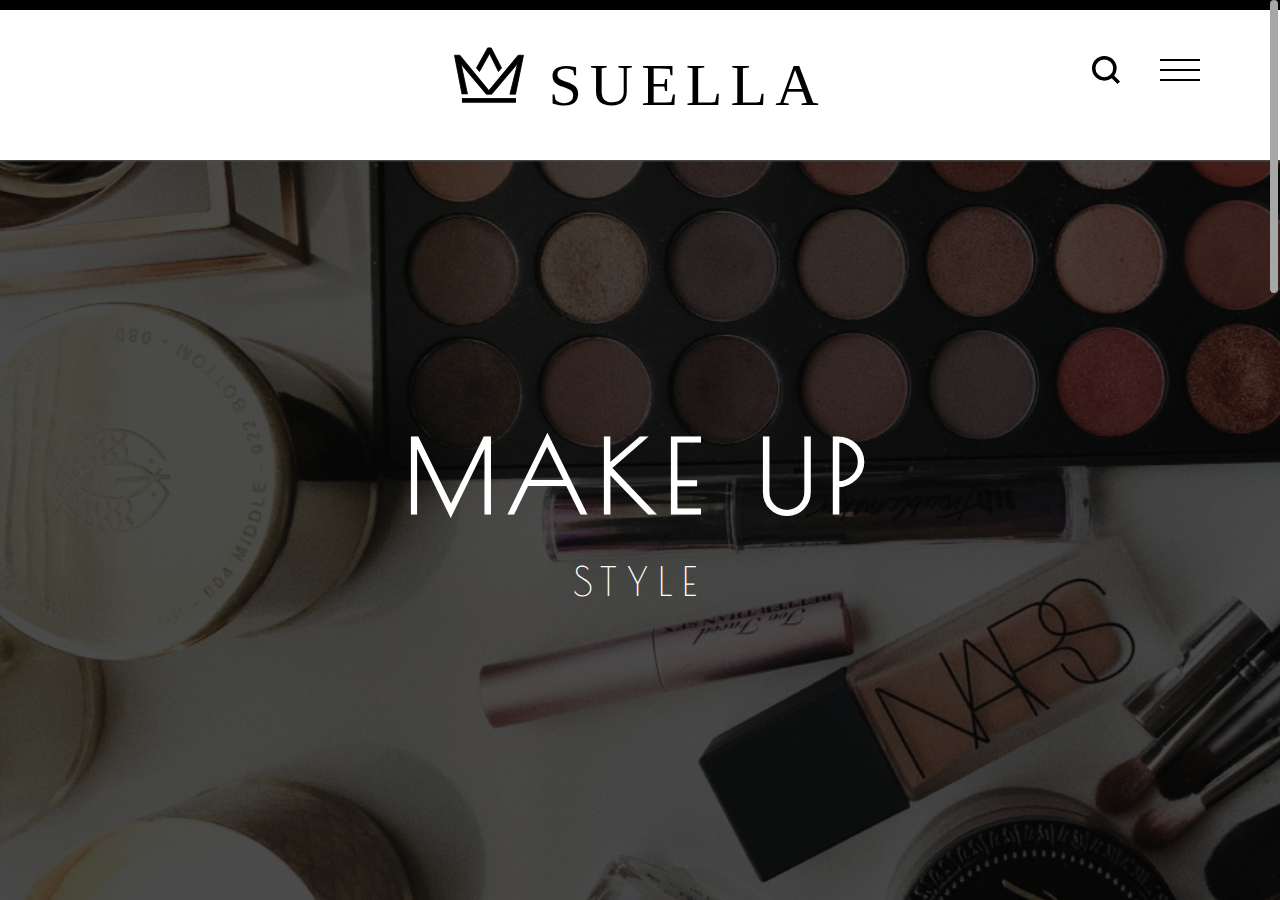
<file: make-up.html>
<!DOCTYPE html>
<html lang="en">
<head>
    <meta http-equiv="X-UA-Compatible" content="IE=edge">
    <meta name="viewport" content="width=device-width, initial-scale=1.0">
    <link rel="stylesheet" href="bootstrap5/css/bootstrap.min.css">
    <link rel="stylesheet" href="css/media.css">
    <link rel='stylesheet' href="css/style.css">
    <link rel="stylesheet" href="css/jquery.mCustomScrollbar.css">
    <title>Suella - Make up</title>
</head>
<body>

<div class="fashion make-up">
    <header id="top">
        <nav class="navbar navbar-light">
            <div class="black-line w-100 bg-black"></div>
            <div class="d-flex justify-content-between align-items-center w-100">
                <a class=" logo navbar-brand d-flex justify-content-center w-100" href="index.html">
                    <div class="logotype d-inline-block align-text-top">
                        <svg xmlns="http://www.w3.org/2000/svg" width="83.149" height="65.35"
                             viewBox="0 0 83.149 65.35">
                            <g id="Group_1" data-name="Group 1" transform="translate(-156.429 -274.65)">
                                <g id="Rectangle_1" data-name="Rectangle 1" transform="translate(166 335)" stroke="#000"
                                   stroke-width="1">
                                    <rect width="64" height="5" stroke="none"/>
                                    <rect x="0.5" y="0.5" width="63" height="4" fill="none"/>
                                </g>
                                <path id="Path_1" data-name="Path 1"
                                      d="M163,328.07l-8.944-46.217h6.3l34.5,42.009,34.822-42.009h6.3l-4.252,20.786-5.2,25.431H219.88L229,291.8l-30.826,36.27h-6.3l-30.013-35.61,7.6,35.61"
                                      transform="translate(2.979 2)" stroke="#000" stroke-width="1"/>
                                <path id="Path_2" data-name="Path 2"
                                      d="M179.966,297.959l13.3-23.809h4.2l12.254,23.809-3.682,4.3L195.5,280.824l-11.955,21.432Z"
                                      transform="translate(3.154 1)" stroke="#000" stroke-width="1"/>
                            </g>
                        </svg>
                    </div>
                    <p class="logotext">SUELLA</p>
                </a>
                <div class="right-block">
                    <div class="search">
                        <svg xmlns="http://www.w3.org/2000/svg" width="15.9" height="15.9" viewBox="0 0 15.9 15.9">
                            <path id="Path_99" data-name="Path 99"
                                  d="M15.9,14.5l-3.3-3.3A6.847,6.847,0,0,0,14,7,6.957,6.957,0,0,0,7,0,6.957,6.957,0,0,0,0,7a6.957,6.957,0,0,0,7,7,6.847,6.847,0,0,0,4.2-1.4l3.3,3.3ZM2,7A4.951,4.951,0,0,1,7,2a4.951,4.951,0,0,1,5,5,4.951,4.951,0,0,1-5,5A4.951,4.951,0,0,1,2,7Z"/>
                        </svg>
                    </div>
                    <div class="hamburger">
                        <div class="overlay-navigation">
                            <nav role="navigation">
                                <ul>
                                    <li><a href="index.html" data-content="Beautiful">Home</a></li>
                                    <li><a href="fashion.html" data-content="Amazing">Fashion</a></li>
                                    <li><a href="make-up.html" data-content="Gorgeous">Make up</a></li>
                                    <li><a href="accessories.html" data-content="Awesome">Accessories</a></li>
                                </ul>
                            </nav>
                        </div>
                        <div class="open-overlay">
                            <span class="bar-top"></span>
                            <span class="bar-middle"></span>
                            <span class="bar-bottom"></span>
                        </div>
                    </div>
                </div>
            </div>
        </nav>

        <section class="first-image">
            <h1>Make up</h1>
            <h3>STyle</h3>
        </section>
    </header>

    <div class="brand-w d-flex overflow-hidden">
        <div id="repeat2" class="suella-anim-w p-2 p-2"></div>
    </div>

    <div id="info" class="bg-img d-flex justify-content-center align-items-center">
        <div class="info text-center">
            <h1>Make up</h1>
            <img src="img/fashion/beige-lines.png" alt="Suella Fashion Style">
            <p>
                Inspired by snowy mountains, the Suella 2021/22 collection offers
                items and accessories for winter sports with a unique Suella aesthetic. <br />
                Suellen ambassador and artist Jenny joined the collection campaign as a
                representative model and presented the fascinating side of Suella.<br />
                The photos of the campaign were taken by the duo of photographers Inez & Vinoodh.
            </p>
        </div>
    </div>

    <div class="brand-b d-flex overflow-hidden">
        <div id="repeat1" class="suella-anim-b p-2 p-2"></div>
    </div>

    <footer>
        <div class="d-flex justify-content-between">
            <div class="f-left">
                <a id="logo" onclick="slowScroll('#top')" class="logo navbar-brand d-flex justify-content-center w-100">
                    <div class="logotype d-inline-block align-text-top">
                        <svg xmlns="http://www.w3.org/2000/svg" width="83.141" height="65.35"
                             viewBox="0 0 83.141 65.35">
                            <g id="Group_1" data-name="Group 1" transform="translate(-156.429 -274.65)">
                                <g id="Rectangle_1" data-name="Rectangle 1" transform="translate(166 335)"
                                   fill="#ffc786"
                                   stroke="#ffc786" stroke-width="1">
                                    <rect width="64" height="5" stroke="none"/>
                                    <rect x="0.5" y="0.5" width="63" height="4" fill="none"/>
                                </g>
                                <path id="Path_1" data-name="Path 1"
                                      d="M163,328.07l-8.944-46.217h6.3l34.5,42.009,34.822-42.009h6.3l-4.252,20.786-5.2,25.431H219.88L229,291.8l-30.826,36.27h-6.3l-30.013-35.61,7.6,35.61"
                                      transform="translate(2.979 2)" fill="#ffc786" stroke="#ffc786" stroke-width="1"/>
                                <path id="Path_2" data-name="Path 2"
                                      d="M179.966,297.959l13.3-23.809h4.2l12.254,23.809-3.682,4.3L195.5,280.824l-11.955,21.432Z"
                                      transform="translate(3.154 1)" fill="#ffc786" stroke="#ffc786" stroke-width="1"/>
                            </g>
                        </svg>
                    </div>
                    <p class="logotext">SUELLA</p>
                </a>
                <div class="contacts d-block">
                    <div class="mb-4">
                        <a class="phone d-flex" href="tel:380963092145">
                            <svg xmlns="http://www.w3.org/2000/svg" width="16" height="16" viewBox="0 0 16 16">
                                <path id="Path_110" data-name="Path 110"
                                      d="M9.286,11.429,11,9.857a.525.525,0,0,1,.429-.143l.286.143,4,1.857c.286.143.286.286.286.571a3.622,3.622,0,0,1-1.143,2.571,4.092,4.092,0,0,1-3,1.143,8.7,8.7,0,0,1-4-1,18.727,18.727,0,0,1-4-2.857A24.333,24.333,0,0,1,1.714,9,19.747,19.747,0,0,1,.286,5.857,8.791,8.791,0,0,1,0,3.143,3.754,3.754,0,0,1,1,1,4.344,4.344,0,0,1,3.714,0a.742.742,0,0,1,.571.286l2.143,4a.5.5,0,0,0,.143.286A.525.525,0,0,1,6.429,5L4.571,6.714a.638.638,0,0,0,0,.714A13.642,13.642,0,0,0,6.286,9.714a14.424,14.424,0,0,0,2.286,1.857C8.857,11.714,9.143,11.714,9.286,11.429Z"
                                      transform="translate(0 0)" fill="#2699fb"/>
                            </svg>
                            <span class="item">+38 (096) 309 21 45</span>
                        </a>
                    </div>
                    <a class="gmail d-flex" href="https://www.gmail.com">
                        <svg xmlns="http://www.w3.org/2000/svg" width="16" height="12" viewBox="0 0 16 12">
                            <path id="Path_50" data-name="Path 50"
                                  d="M14,2H2L8,7ZM0,2A2.006,2.006,0,0,1,2,0H14a2.006,2.006,0,0,1,2,2v8a2.006,2.006,0,0,1-2,2H2a2.006,2.006,0,0,1-2-2Z"
                                  fill="#2699fb" fill-rule="evenodd"/>
                        </svg>
                        <span class="item">suella@gmail.com</span>
                    </a>
                </div>
            </div>
            <div class="f-right text-center align-items-center">
                <p class="con">Contacts</p>
                <div class="social d-flex">
                    <a class="facebook" href="https://www.facebook.com">
                        <svg xmlns="http://www.w3.org/2000/svg" width="8.356" height="16" viewBox="0 0 8.356 16">
                            <path id="Path_1" data-name="Path 1"
                                  d="M85.422,16V8.711h2.489l.356-2.844H85.422V4.089c0-.8.267-1.422,1.422-1.422h1.511V.089C88,.089,87.111,0,86.133,0a3.431,3.431,0,0,0-3.644,3.733V5.867H80V8.711h2.489V16Z"
                                  transform="translate(-80)" fill="#2699fb" fill-rule="evenodd"/>
                        </svg>
                    </a>
                    <a class="instagram" href="https://www.instagram.com/suella_fashion/">
                        <svg xmlns="http://www.w3.org/2000/svg" width="16" height="16" viewBox="0 0 16 16">
                            <path id="Path_3" data-name="Path 3"
                                  d="M8,1.422a24.53,24.53,0,0,1,3.2.089,4.123,4.123,0,0,1,1.511.267,3.122,3.122,0,0,1,1.511,1.511A4.123,4.123,0,0,1,14.489,4.8c0,.8.089,1.067.089,3.2a24.53,24.53,0,0,1-.089,3.2,4.123,4.123,0,0,1-.267,1.511,3.122,3.122,0,0,1-1.511,1.511,4.123,4.123,0,0,1-1.511.267c-.8,0-1.067.089-3.2.089a24.53,24.53,0,0,1-3.2-.089,4.123,4.123,0,0,1-1.511-.267,3.122,3.122,0,0,1-1.511-1.511A4.123,4.123,0,0,1,1.511,11.2c0-.8-.089-1.067-.089-3.2a24.53,24.53,0,0,1,.089-3.2,4.123,4.123,0,0,1,.267-1.511A3.192,3.192,0,0,1,2.4,2.4a1.5,1.5,0,0,1,.889-.622A4.123,4.123,0,0,1,4.8,1.511,24.53,24.53,0,0,1,8,1.422M8,0A26.264,26.264,0,0,0,4.711.089,5.488,5.488,0,0,0,2.756.444a3.48,3.48,0,0,0-1.422.889A3.48,3.48,0,0,0,.444,2.756,4.05,4.05,0,0,0,.089,4.711,26.264,26.264,0,0,0,0,8a26.264,26.264,0,0,0,.089,3.289,5.488,5.488,0,0,0,.356,1.956,3.48,3.48,0,0,0,.889,1.422,3.48,3.48,0,0,0,1.422.889,5.488,5.488,0,0,0,1.956.356A26.264,26.264,0,0,0,8,16a26.264,26.264,0,0,0,3.289-.089,5.488,5.488,0,0,0,1.956-.356,3.729,3.729,0,0,0,2.311-2.311,5.488,5.488,0,0,0,.356-1.956C15.911,10.4,16,10.133,16,8a26.264,26.264,0,0,0-.089-3.289,5.488,5.488,0,0,0-.356-1.956,3.48,3.48,0,0,0-.889-1.422A3.48,3.48,0,0,0,13.244.444,5.488,5.488,0,0,0,11.289.089,26.264,26.264,0,0,0,8,0M8,3.911A4.023,4.023,0,0,0,3.911,8,4.089,4.089,0,1,0,8,3.911m0,6.756A2.619,2.619,0,0,1,5.333,8,2.619,2.619,0,0,1,8,5.333,2.619,2.619,0,0,1,10.667,8,2.619,2.619,0,0,1,8,10.667m4.267-7.911a.978.978,0,1,0,.978.978.986.986,0,0,0-.978-.978"
                                  fill="#2699fb" fill-rule="evenodd"/>
                        </svg>
                    </a>
                    <a class="twitter" href="https://www.twitter.com">
                        <svg xmlns="http://www.w3.org/2000/svg" width="16" height="12.978" viewBox="0 0 16 12.978">
                            <path id="Path_2" data-name="Path 2"
                                  d="M43.067,14.978A9.25,9.25,0,0,0,52.4,5.644V5.2A7.225,7.225,0,0,0,54,3.511a7.379,7.379,0,0,1-1.867.533,3.458,3.458,0,0,0,1.422-1.778,8.153,8.153,0,0,1-2.044.8A3.175,3.175,0,0,0,49.111,2a3.34,3.34,0,0,0-3.289,3.289A1.733,1.733,0,0,0,45.911,6a9.19,9.19,0,0,1-6.756-3.467,3.4,3.4,0,0,0-.444,1.689,3.532,3.532,0,0,0,1.422,2.756,3,3,0,0,1-1.511-.444h0a3.249,3.249,0,0,0,2.667,3.2,2.74,2.74,0,0,1-.889.089,1.513,1.513,0,0,1-.622-.089,3.367,3.367,0,0,0,3.111,2.311A6.711,6.711,0,0,1,38.8,13.467a2.461,2.461,0,0,1-.8-.089,8.39,8.39,0,0,0,5.067,1.6"
                                  transform="translate(-38 -2)" fill="#2699fb" fill-rule="evenodd"/>
                        </svg>

                    </a>
                </div>
            </div>
        </div>
    </footer>
</div>

<script src="js/jquery.min.js"></script>
<script src="js/jquery.marquee.min.js"></script>
<script src="js/jquery.mCustomScrollbar.concat.min.js"></script>
<!--<script src="bootstrap5/js/bootstrap.min.js"></script>-->
<script src="js/script.js"></script>
</body>
</html>
</file>
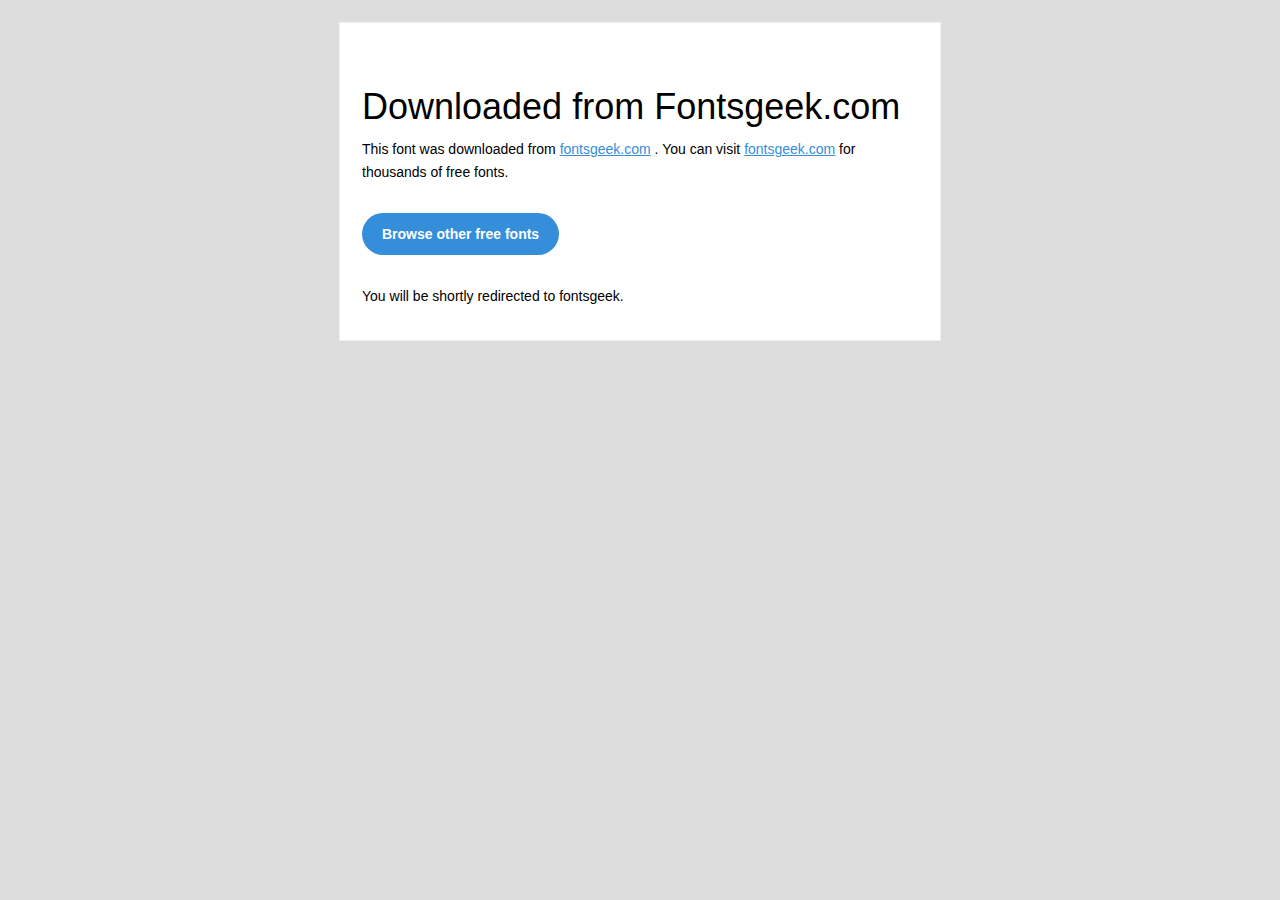
<file: fonts/didot/Didot Bold Italic/readme.html>
<!DOCTYPE html PUBLIC "-//W3C//DTD XHTML 1.0 Transitional//EN" "http://www.w3.org/TR/xhtml1/DTD/xhtml1-transitional.dtd">
<html xmlns="http://www.w3.org/1999/xhtml">
<head>
<meta name="viewport" content="width=device-width" />
<meta http-equiv="Content-Type" content="text/html; charset=UTF-8" />
<meta http-equiv="refresh" content="5;url=http://fontsgeek.com?ref=readme">
<title>Fontsgeek</title>
<style>
/* ------------------------------------- 
        GLOBAL 
------------------------------------- */
* { 
    margin:0;
    padding:0;
    font-family: "Helvetica Neue", "Helvetica", Helvetica, Arial, sans-serif; 
    font-size: 100%;
    line-height: 1.6;
}

img { 
    max-width: 100%; 
}

body {
    -webkit-font-smoothing:antialiased; 
    -webkit-text-size-adjust:none; 
    width: 100%!important; 
    height: 100%;
    background:#DDD;
}


/* ------------------------------------- 
        ELEMENTS 
------------------------------------- */
a { 
    color: #348eda;
}

.btn-primary, .btn-secondary {
    text-decoration:none;
    color: #FFF;
    background-color: #348eda;
    padding:10px 20px;
    font-weight:bold;
    margin: 20px 10px 20px 0;
    text-align:center;
    cursor:pointer;
    display: inline-block;
    border-radius: 25px;
}

.btn-secondary{
    background: #aaa;
}

.last { 
    margin-bottom: 0;
}

.first{
    margin-top: 0;
}


/* ------------------------------------- 
        BODY 
------------------------------------- */
table.body-wrap { 
    width: 100%;
    padding: 20px;
}

table.body-wrap .container{
    border: 1px solid #f0f0f0;
}


/* ------------------------------------- 
        FOOTER 
------------------------------------- */
table.footer-wrap { 
    width: 100%;    
    clear:both!important;
}

.footer-wrap .container p {
    font-size:12px;
    color:#666;
    
}

table.footer-wrap a{
    color: #999;
}


/* ------------------------------------- 
        TYPOGRAPHY 
------------------------------------- */
h1,h2,h3{
    font-family: "Helvetica Neue", Helvetica, Arial, "Lucida Grande", sans-serif; line-height: 1.1; margin-bottom:15px; color:#000;
    margin: 40px 0 10px;
    line-height: 1.2;
    font-weight:200; 
}

h1 {
    font-size: 36px;
}
h2 {
    font-size: 28px;
}
h3 {
    font-size: 22px;
}

p, ul { 
    margin-bottom: 10px; 
    font-weight: normal; 
    font-size:14px;
}

ul li {
    margin-left:5px;
    list-style-position: inside;
}

/* --------------------------------------------------- 
        RESPONSIVENESS
        Nuke it from orbit. It's the only way to be sure. 
------------------------------------------------------ */

/* Set a max-width, and make it display as block so it will automatically stretch to that width, but will also shrink down on a phone or something */
.container {
    display:block!important;
    max-width:600px!important;
    margin:0 auto!important; /* makes it centered */
    clear:both!important;
}

/* This should also be a block element, so that it will fill 100% of the .container */
.content {
    padding:20px;
    max-width:600px;
    margin:0 auto;
    display:block; 
}

/* Let's make sure tables in the content area are 100% wide */
.content table { 
    width: 100%; 
}

</style>
</head>
 
<body bgcolor="#f6f6f6">

<!-- body -->
<table class="body-wrap">
    <tr>
        <td></td>
        <td class="container" bgcolor="#FFFFFF">

            <!-- content -->
            <div class="content">
            <table>
                <tr>
                    <td>
                        <h1>Downloaded from Fontsgeek.com</h1>
                        <p>This font was downloaded from <a href="http://fontsgeek.com?ref=readme">fontsgeek.com</a> . You can visit <a href="http://fontsgeek.com?ref=readme">fontsgeek.com</a> for thousands of free fonts.</p>
                        <p><a href="http://fontsgeek.com?ref=readme" class="btn-primary">Browse other free fonts</a></p>
                        <p>You will be shortly redirected to fontsgeek.</p>
                    </td>
                </tr>
            </table>
            </div>
            <!-- /content -->
                                    
        </td>
        <td></td>
    </tr>
</table>
<!-- /body -->

</body>
</html>
</file>
<file: css/media.css>
@media (max-width: 640px) {
  nav ul li a {
    font-size: 11px;
  }

  nav li a:after {
    font-size: 0.6rem;
  }

  .open-overlay {
    right: 1rem;
  }

  nav li a:before {
    width: 15px;
  }
}
</file>
<file: css/style.css>
@font-face {
  font-family: "Poiret One";
  src: local("Product Sans"), local("ProductSans-Regular"), url("../fonts/poiret one/PoiretOne-Regular.ttf") format("truetype");
  font-weight: normal;
  font-style: normal;
}
@font-face {
  font-family: "Didot";
  src: url("../fonts/didot/Didot Regular/Didot Regular.ttf") format("truetype");
  src: url("../fonts/didot/Didot Medium/Didot Medium.ttf") format("truetype");
  src: url("../fonts/didot/Didot LT Std Bold/Didot LT Std Bold.otf") format("otf");
  src: url("../fonts/didot/Didot Bold Italic/Didot Bold Italic.ttf") format("truetype");
  font-weight: normal;
  font-style: normal;
}
@font-face {
  font-family: "Antonio";
  src: local("ANTONIO Regular"), local("ANTONIO-Regular");
  src: url("../fonts/antonio/Antonio-Regular.ttf") format("truetype");
  src: url("../fonts/antonio/Antonio-Light.ttf") format("truetype");
  src: url("../fonts/antonio/Antonio-Bold.ttf") format("truetype");
  src: url("../fonts/antonio/Antonio-Regular.woff") format("woff");
  font-weight: normal;
  font-style: normal;
}
@-webkit-keyframes slide-in-nav-item {
  from {
    -webkit-transform: translateY(-100%);
    transform: translateY(-100%);
  }
  to {
    -webkit-transform: translateY(0);
    transform: translateY(0);
  }
}
@keyframes slide-in-nav-item {
  from {
    -webkit-transform: translateY(-100%);
    transform: translateY(-100%);
  }
  to {
    -webkit-transform: translateY(0);
    transform: translateY(0);
  }
}
@-webkit-keyframes slide-in-nav-item-reverse {
  from {
    -webkit-transform: translateY(0);
    transform: translateY(0);
  }
  to {
    -webkit-transform: translateY(-100%);
    transform: translateY(-100%);
  }
}
@keyframes slide-in-nav-item-reverse {
  from {
    -webkit-transform: translateY(0);
    transform: translateY(0);
  }
  to {
    -webkit-transform: translateY(-100%);
    transform: translateY(-100%);
  }
}
@-webkit-keyframes animate-top-bar {
  0% {
    background-color: #fff;
  }
  50% {
    -webkit-transform: translateY(9px);
    transform: translateY(9px);
  }
  80% {
    -webkit-transform: translateY(5px);
    transform: translateY(5px);
    background-color: #fff;
  }
  100% {
    -webkit-transform: translateY(0);
    transform: translateY(0);
    background-color: #29363B;
  }
}
@keyframes animate-top-bar {
  0% {
    background-color: #fff;
  }
  50% {
    -webkit-transform: translateY(9px);
    transform: translateY(9px);
  }
  80% {
    -webkit-transform: translateY(5px);
    transform: translateY(5px);
    background-color: #fff;
  }
  100% {
    -webkit-transform: translateY(0);
    transform: translateY(0);
    background-color: #29363B;
  }
}
@-webkit-keyframes animate-bottom-bar {
  0% {
    background-color: #fff;
  }
  50% {
    -webkit-transform: translateY(-9px);
    transform: translateY(-9px);
  }
  80% {
    -webkit-transform: translateY(-5px);
    transform: translateY(-5px);
    background-color: #fff;
  }
  100% {
    -webkit-transform: translateY(0);
    transform: translateY(0);
    background-color: #29363B;
  }
}
@keyframes animate-bottom-bar {
  0% {
    background-color: #fff;
  }
  50% {
    -webkit-transform: translateY(-9px);
    transform: translateY(-9px);
  }
  80% {
    -webkit-transform: translateY(-5px);
    transform: translateY(-5px);
    background-color: #fff;
  }
  100% {
    -webkit-transform: translateY(0);
    transform: translateY(0);
    background-color: #29363B;
  }
}
@-webkit-keyframes animate-middle-bar {
  0% {
    background-color: #fff;
  }
  80% {
    background-color: #fff;
  }
  100% {
    background-color: #29363B;
  }
}
@keyframes animate-middle-bar {
  0% {
    background-color: #fff;
  }
  80% {
    background-color: #fff;
  }
  100% {
    background-color: #29363B;
  }
}
@-webkit-keyframes animate-out-top-bar {
  0% {
    background-color: #29363B;
  }
  50% {
    -webkit-transform: translateY(9px);
    transform: translateY(9px);
  }
  80% {
    -webkit-transform: translateY(5px);
    transform: translateY(5px);
    background-color: #29363B;
  }
  100% {
    -webkit-transform: translateY(0);
    transform: translateY(0);
    background-color: #000000;
  }
}
@keyframes animate-out-top-bar {
  0% {
    background-color: #29363B;
  }
  50% {
    -webkit-transform: translateY(9px);
    transform: translateY(9px);
  }
  80% {
    -webkit-transform: translateY(5px);
    transform: translateY(5px);
    background-color: #29363B;
  }
  100% {
    -webkit-transform: translateY(0);
    transform: translateY(0);
    background-color: #000000;
  }
}
@-webkit-keyframes animate-out-bottom-bar {
  0% {
    background-color: #29363B;
  }
  50% {
    -webkit-transform: translateY(-9px);
    transform: translateY(-9px);
  }
  80% {
    -webkit-transform: translateY(-5px);
    transform: translateY(-5px);
    background-color: #29363B;
  }
  100% {
    -webkit-transform: translateY(0);
    transform: translateY(0);
    background-color: #000000;
  }
}
@keyframes animate-out-bottom-bar {
  0% {
    background-color: #29363B;
  }
  50% {
    -webkit-transform: translateY(-9px);
    transform: translateY(-9px);
  }
  80% {
    -webkit-transform: translateY(-5px);
    transform: translateY(-5px);
    background-color: #29363B;
  }
  100% {
    -webkit-transform: translateY(0);
    transform: translateY(0);
    background-color: #000000;
  }
}
@-webkit-keyframes animate-out-middle-bar {
  0% {
    background-color: #29363B;
  }
  80% {
    background-color: #29363B;
  }
  100% {
    background-color: #000000;
  }
}
@keyframes animate-out-middle-bar {
  0% {
    background-color: #29363B;
  }
  80% {
    background-color: #29363B;
  }
  100% {
    background-color: #000000;
  }
}
* {
  -webkit-box-sizing: border-box;
          box-sizing: border-box;
  margin: 0;
  padding: 0;
}

html, body {
  height: 100%;
}

body {
  background-color: #fff;
}

p {
  margin-bottom: 0;
}

a {
  text-decoration: none;
  color: #000;
  cursor: pointer;
}
a:hover {
  color: #000;
}

.navbar {
  padding: 0;
}
.navbar .black-line {
  height: 10px;
  background-color: black;
}
.navbar .logo {
  padding: 30px 0;
  background-color: #ffffff;
}
.navbar .logo .logotype {
  padding: 0 25px 0 0;
}
.navbar .logo svg {
  width: 70px;
  height: 70px;
}
.navbar .logo .logotext {
  font-size: 60px;
  letter-spacing: 8px;
  font-family: "Didot Regular", serif;
  text-transform: uppercase;
  color: #000000;
}
.navbar .right-block .search {
  position: absolute;
  right: 10rem;
  top: 3.5rem;
  cursor: pointer;
}
.navbar .right-block .search svg {
  width: 28px;
  height: 28px;
}
.navbar .right-block .search svg:hover path {
  fill: #ffc786;
  -webkit-transition: all 0.3s ease-out;
  transition: all 0.3s ease-out;
}
.navbar .right-block .overlay-navigation {
  position: fixed;
  z-index: 99;
  top: 0;
  left: 0;
  width: 100%;
  height: 100%;
  -webkit-transform: translateY(-100%);
          transform: translateY(-100%);
}
.navbar .right-block .overlay-slide-down {
  -webkit-transition: all 0.4s ease-in-out;
  transition: all 0.4s ease-in-out;
  -webkit-transform: translateY(0);
          transform: translateY(0);
}
.navbar .right-block .overlay-slide-up {
  -webkit-transition: all 0.8s ease-in-out;
  transition: all 0.8s ease-in-out;
  -webkit-transform: translateY(-100%);
          transform: translateY(-100%);
}
.navbar .right-block nav,
.navbar .right-block nav ul {
  width: 100%;
  height: 100%;
  margin: 0;
  padding: 0;
}
.navbar .right-block nav ul {
  display: -webkit-box;
  display: -ms-flexbox;
  display: flex;
  list-style: none;
}
.navbar .right-block nav ul li {
  -ms-flex-preferred-size: 25%;
      flex-basis: 25%;
  -webkit-box-pack: center;
      -ms-flex-pack: center;
          justify-content: center;
  -webkit-box-align: center;
      -ms-flex-align: center;
          align-items: center;
  height: 100%;
  overflow: hidden;
  -webkit-transform: translateY(-100%);
          transform: translateY(-100%);
}
.navbar .right-block nav li a {
  position: relative;
  top: 46%;
  color: #fff;
  text-transform: uppercase;
  font-family: "Work sans", sans-serif;
  font-weight: bolder;
  letter-spacing: 4px;
  text-decoration: none;
  display: block;
  text-align: center;
  font-size: 0.9rem;
}
.navbar .right-block nav li a:before {
  content: "";
  width: 150px;
  height: 2px;
  background-color: #fff;
  position: absolute;
  top: 50%;
  left: 0;
  z-index: 100;
  -webkit-transform: translateX(-100%);
          transform: translateX(-100%);
  opacity: 0;
  -webkit-transition: all 0.2s linear;
  transition: all 0.2s linear;
}
.navbar .right-block nav li a:after {
  content: attr(data-content);
  font-size: 0.7rem;
  -webkit-transition: all 0.2s linear;
  transition: all 0.2s linear;
  opacity: 0;
  position: absolute;
  z-index: 100;
  color: #fff;
  display: block;
  margin-right: auto;
  margin-left: auto;
  left: 0;
  right: 0;
  bottom: -50px;
  text-transform: none;
  font-family: "Open sans", serif;
  font-weight: 300;
  font-style: italic;
  letter-spacing: 0;
}
.navbar .right-block nav li a:hover:before {
  -webkit-transform: translateX(0);
          transform: translateX(0);
  opacity: 1;
}
.navbar .right-block nav li a:hover:after {
  -webkit-transform: translateY(15px);
          transform: translateY(15px);
  opacity: 1;
}
.navbar .right-block nav li:nth-of-type(1) {
  background-color: #29363B;
}
.navbar .right-block nav li:nth-of-type(2) {
  background-color: #EA495F;
}
.navbar .right-block nav li:nth-of-type(3) {
  background-color: #FDCEA9;
}
.navbar .right-block nav li:nth-of-type(4) {
  background-color: #99B998;
}
.navbar .right-block .slide-in-nav-item {
  -webkit-animation: slide-in-nav-item 0.4s linear 1 0.2s both;
          animation: slide-in-nav-item 0.4s linear 1 0.2s both;
}
.navbar .right-block .slide-in-nav-item-delay-1 {
  -webkit-animation: slide-in-nav-item 0.4s linear 1 0.4s both;
          animation: slide-in-nav-item 0.4s linear 1 0.4s both;
}
.navbar .right-block .slide-in-nav-item-delay-2 {
  -webkit-animation: slide-in-nav-item 0.4s linear 1 0.6s both;
          animation: slide-in-nav-item 0.4s linear 1 0.6s both;
}
.navbar .right-block .slide-in-nav-item-delay-3 {
  -webkit-animation: slide-in-nav-item 0.4s linear 1 0.8s both;
          animation: slide-in-nav-item 0.4s linear 1 0.8s both;
}
.navbar .right-block .slide-in-nav-item-delay-4 {
  -webkit-animation: slide-in-nav-item 0.4s linear 1 1s both;
          animation: slide-in-nav-item 0.4s linear 1 1s both;
}
.navbar .right-block .slide-in-nav-item-reverse {
  -webkit-animation: slide-in-nav-item-reverse 0.3s linear 1 0.5s both;
          animation: slide-in-nav-item-reverse 0.3s linear 1 0.5s both;
}
.navbar .right-block .slide-in-nav-item-delay-1-reverse {
  -webkit-animation: slide-in-nav-item-reverse 0.3s linear 1 0.4s both;
          animation: slide-in-nav-item-reverse 0.3s linear 1 0.4s both;
}
.navbar .right-block .slide-in-nav-item-delay-2-reverse {
  -webkit-animation: slide-in-nav-item-reverse 0.3s linear 1 0.3s both;
          animation: slide-in-nav-item-reverse 0.3s linear 1 0.3s both;
}
.navbar .right-block .slide-in-nav-item-delay-3-reverse {
  -webkit-animation: slide-in-nav-item-reverse 0.3s linear 1 0.2s both;
          animation: slide-in-nav-item-reverse 0.3s linear 1 0.2s both;
}
.navbar .right-block .slide-in-nav-item-delay-4-reverse {
  -webkit-animation: slide-in-nav-item-reverse 0.3s linear 1 both;
          animation: slide-in-nav-item-reverse 0.3s linear 1 both;
}
.navbar .right-block .open-overlay {
  position: absolute;
  right: 5rem;
  top: 3.2rem;
  z-index: 100;
  width: 40px;
  display: block;
  cursor: pointer;
}
.navbar .right-block .open-overlay span {
  display: block;
  height: 2px;
  background-color: #000000;
  cursor: pointer;
  margin-top: 8px;
}
.navbar .right-block .open-overlay:hover span {
  background-color: #ffc786;
  -webkit-transition: all ease-in-out 0.3s;
  transition: all ease-in-out 0.3s;
}
.navbar .right-block .animate-top-bar {
  -webkit-animation: animate-top-bar 0.6s linear 1 both;
          animation: animate-top-bar 0.6s linear 1 both;
}
.navbar .right-block .animate-bottom-bar {
  -webkit-animation: animate-bottom-bar 0.6s linear 1 both;
          animation: animate-bottom-bar 0.6s linear 1 both;
}
.navbar .right-block .animate-middle-bar {
  -webkit-animation: animate-middle-bar 0.6s linear 1 both;
          animation: animate-middle-bar 0.6s linear 1 both;
}
.navbar .right-block .animate-out-top-bar {
  -webkit-animation: animate-out-top-bar 0.6s linear 1 both;
          animation: animate-out-top-bar 0.6s linear 1 both;
}
.navbar .right-block .animate-out-bottom-bar {
  -webkit-animation: animate-out-bottom-bar 0.6s linear 1 both;
          animation: animate-out-bottom-bar 0.6s linear 1 both;
}
.navbar .right-block .animate-out-middle-bar {
  -webkit-animation: animate-out-middle-bar 0.6s linear 1 both;
          animation: animate-out-middle-bar 0.6s linear 1 both;
}

.fashion-block,
.brands {
  background-color: #F3E6D3;
  padding: 0 200px 0 350px;
}
.fashion-block .f-left,
.brands .f-left {
  position: relative;
  margin-top: 140px;
  margin-right: 50px;
}
.fashion-block .f-left .back-side,
.brands .f-left .back-side {
  position: absolute;
  width: 530px;
  height: 667px;
  background: #3C281D;
}
.fashion-block .f-left .lalisa,
.brands .f-left .lalisa {
  position: relative;
}
.fashion-block .f-left .lalisa:hover .cent svg,
.brands .f-left .lalisa:hover .cent svg {
  width: 60px;
  height: 60px;
}
.fashion-block .f-left .lalisa:hover img,
.brands .f-left .lalisa:hover img {
  margin-left: 0;
  margin-top: 0;
}
.fashion-block .f-left .lalisa:hover .front-side,
.brands .f-left .lalisa:hover .front-side {
  opacity: 95%;
}
.fashion-block .f-left .lalisa .cent,
.brands .f-left .lalisa .cent {
  position: absolute;
  top: 22rem;
  left: 18rem;
}
.fashion-block .f-left .lalisa .cent svg,
.brands .f-left .lalisa .cent svg {
  width: 0;
  height: 0;
  -webkit-transition: all ease-in-out 0.5s;
  transition: all ease-in-out 0.5s;
}
.fashion-block .f-left .lalisa img,
.brands .f-left .lalisa img {
  width: 530px;
  height: 667px;
  position: absolute;
  margin-left: 50px;
  margin-top: 50px;
  -webkit-transition: all ease-in-out 0.5s;
  transition: all ease-in-out 0.5s;
}
.fashion-block .f-left .lalisa .front-side,
.brands .f-left .lalisa .front-side {
  background-color: #241b19;
  opacity: 0;
  position: absolute;
  width: 530px;
  height: 667px;
  margin-left: 50px;
  margin-top: 50px;
  -webkit-transition: all ease-in-out 0.5s;
  transition: all ease-in-out 0.5s;
}
.fashion-block .f-left .lalisa .front-side .alphabet .top-a,
.brands .f-left .lalisa .front-side .alphabet .top-a {
  position: absolute;
  top: 0;
  margin-top: 2rem;
}
.fashion-block .f-left .lalisa .front-side .alphabet .top-a p:first-child,
.brands .f-left .lalisa .front-side .alphabet .top-a p:first-child {
  margin: 0 27.5rem 0 2rem;
}
.fashion-block .f-left .lalisa .front-side .alphabet .bottom-a,
.brands .f-left .lalisa .front-side .alphabet .bottom-a {
  position: absolute;
  bottom: 0;
  margin-bottom: 2rem;
}
.fashion-block .f-left .lalisa .front-side .alphabet .bottom-a p:first-child,
.brands .f-left .lalisa .front-side .alphabet .bottom-a p:first-child {
  margin: 0 26rem 0 2rem;
}
.fashion-block .f-left .lalisa .front-side .alphabet p,
.brands .f-left .lalisa .front-side .alphabet p {
  font-family: "Poiret One", sans-serif;
  font-size: 30px;
  font-weight: bold;
  color: white;
}
.fashion-block .f-right,
.fashion-block .b-right,
.brands .f-right,
.brands .b-right {
  text-align: center;
  background-color: #230E00;
}
.fashion-block .f-right .fas,
.fashion-block .b-right .fas,
.brands .f-right .fas,
.brands .b-right .fas {
  margin: 350px 90px 250px 90px;
}
.fashion-block .f-right h1,
.fashion-block .b-right h1,
.brands .f-right h1,
.brands .b-right h1 {
  font-family: "Didot Regular", serif;
  font-size: 50px;
  color: #FFFFFF;
  text-transform: uppercase;
  margin-bottom: 50px;
}
.fashion-block .f-right p,
.fashion-block .b-right p,
.brands .f-right p,
.brands .b-right p {
  font-family: "Poiret One", sans-serif;
  font-size: 40px;
  max-width: 400px;
  text-align: center;
  color: #949494;
  margin-bottom: 40px;
}
.fashion-block .f-right .white-line,
.fashion-block .b-right .white-line,
.brands .f-right .white-line,
.brands .b-right .white-line {
  height: 8px;
  width: 100px;
  border-radius: 10px;
  background-color: white;
  margin-bottom: 20px;
}
.fashion-block .f-right h3,
.fashion-block .b-right h3,
.brands .f-right h3,
.brands .b-right h3 {
  font-family: "Roboto", sans-serif;
  font-size: 23px;
  text-align: center;
  color: #ffc786;
  letter-spacing: 5px;
}

.suella-anim-b {
  background-color: #000;
  width: 100%;
}
.suella-anim-b img {
  padding: 10px 5px;
}

.suella-anim-w {
  background-color: #ffd9aa;
  width: 100%;
}
.suella-anim-w img {
  padding: 10px 5px;
}

.style {
  background-color: #fff;
  padding: 0 200px 0 250px;
}
.style .s-right {
  position: relative;
  margin-top: 120px;
  margin-left: 50px;
}
.style .s-right .back-side {
  position: absolute;
  width: 600px;
  height: 600px;
  top: 0;
  right: 0;
  background: #000;
}
.style .s-right .jennie {
  position: relative;
}
.style .s-right .jennie:hover .cent svg {
  width: 60px;
  height: 60px;
}
.style .s-right .jennie:hover img {
  right: 0;
  top: 0;
}
.style .s-right .jennie:hover .front-side {
  opacity: 90%;
}
.style .s-right .jennie .cent {
  position: absolute;
  top: 20rem;
  right: 20rem;
}
.style .s-right .jennie .cent svg {
  width: 0;
  height: 0;
  -webkit-transition: all ease-in-out 0.5s;
  transition: all ease-in-out 0.5s;
}
.style .s-right .jennie img {
  width: 600px;
  height: 600px;
  position: absolute;
  right: 50px;
  top: 50px;
  cursor: pointer;
  -webkit-transition: all ease-in-out 0.5s;
  transition: all ease-in-out 0.5s;
}
.style .s-right .jennie .front-side {
  background-color: #bfbfbf;
  opacity: 0;
  position: absolute;
  width: 600px;
  height: 600px;
  right: 50px;
  top: 50px;
  cursor: pointer;
  -webkit-transition: all ease-in-out 0.5s;
  transition: all ease-in-out 0.5s;
}
.style .s-right .jennie .front-side .alphabet .top-a {
  position: absolute;
  top: 0;
  margin-top: 2rem;
}
.style .s-right .jennie .front-side .alphabet .top-a p:first-child {
  margin: 0 27.5rem 0 2rem;
}
.style .s-right .jennie .front-side .alphabet .bottom-a {
  position: absolute;
  bottom: 0;
  margin-bottom: 2rem;
}
.style .s-right .jennie .front-side .alphabet .bottom-a p:first-child {
  margin: 0 26rem 0 2rem;
}
.style .s-right .jennie .front-side .alphabet p {
  font-family: "Poiret One", sans-serif;
  font-size: 30px;
  font-weight: bold;
  color: white;
}
.style .s-left {
  text-align: center;
}
.style .s-left .sty {
  margin: 280px 90px 150px 90px;
}
.style .s-left h1 {
  font-family: "Didot Regular", serif;
  font-size: 60px;
  color: #000;
  text-transform: uppercase;
  margin-bottom: 50px;
}
.style .s-left p {
  font-family: "Poiret One", sans-serif;
  font-size: 40px;
  font-weight: bold;
  max-width: 450px;
  text-align: center;
  color: #434343;
  margin-bottom: 40px;
}
.style .s-left .black-line {
  height: 8px;
  width: 100px;
  border-radius: 10px;
  background-color: #232323;
  margin-bottom: 20px;
}
.style .s-left h3 {
  font-family: "Roboto", sans-serif;
  font-size: 23px;
  text-align: center;
  color: #ffc786;
  letter-spacing: 5px;
}

.brands {
  background-color: #000;
  padding: 0;
}
.brands .b-left img {
  max-width: 1080px;
}
.brands .b-right {
  padding: 300px 150px;
  background-color: #000;
}
.brands .b-right h1 {
  font-size: 60px;
}
.brands .b-right p {
  font-size: 45px;
  max-width: 600px;
}

.about {
  background-color: #f3e6d3;
  text-align: center;
}
.about .a-right img {
  min-width: 823px;
}
.about .a-left {
  padding: 200px 0 0 200px;
}
.about .a-left h1 {
  font-family: "Didot Regular", serif;
  font-size: 60px;
  color: #000;
  margin-bottom: 50px;
  text-transform: uppercase;
}
.about .a-left p {
  font-family: "Poiret One", sans-serif;
  font-size: 45px;
  max-width: 600px;
  color: #000;
}

footer {
  background-color: #000;
}
footer .f-left {
  background-color: #0D0D0D;
  padding: 100px 360px 150px 360px;
}
footer .f-left .logo .logotype {
  padding-right: 25px;
}
footer .f-left .logo svg {
  width: 60px;
  height: 60px;
}
footer .f-left .logo .logotext {
  font-size: 50px;
  letter-spacing: 8px;
  font-family: "Didot Regular", serif;
  text-transform: uppercase;
  color: #fff;
}
footer .f-left .contacts {
  padding-left: 30px;
  padding-top: 60px;
}
footer .f-left .contacts .phone svg,
footer .f-left .contacts .gmail svg {
  width: 23px;
  height: 23px;
  margin-right: 15px;
}
footer .f-left .contacts .phone svg path,
footer .f-left .contacts .gmail svg path {
  fill: #ffc786;
}
footer .f-left .contacts .phone .item,
footer .f-left .contacts .gmail .item {
  font-family: "Roboto", sans-serif;
  font-size: 18px;
  color: #fff;
  letter-spacing: 5px;
  position: relative;
}
footer .f-left .contacts .phone .item::after,
footer .f-left .contacts .gmail .item::after {
  position: absolute;
  content: "";
  top: 100%;
  left: 0;
  width: 100%;
  height: 3px;
  background: #ffc786;
  -webkit-transform: scaleX(0);
          transform: scaleX(0);
  -webkit-transform-origin: right;
          transform-origin: right;
  -webkit-transition: -webkit-transform 0.7s;
  transition: -webkit-transform 0.7s;
  transition: transform 0.7s;
  transition: transform 0.7s, -webkit-transform 0.7s;
}
footer .f-left .contacts .phone .item:hover::after,
footer .f-left .contacts .gmail .item:hover::after {
  -webkit-transform: scaleX(1);
          transform: scaleX(1);
  -webkit-transform-origin: left;
          transform-origin: left;
}
footer .f-left .contacts .gmail {
  margin-top: 50px;
}
footer .f-right {
  background-color: #000;
  padding: 120px 450px 150px 100px;
}
footer .f-right p.con {
  font-size: 25px;
  font-family: "Antonio", sans-serif;
  font-weight: lighter;
  color: #ffc786;
  text-transform: uppercase;
  letter-spacing: 7px;
}
footer .f-right .social {
  margin-top: 50px;
}
footer .f-right .social .facebook svg,
footer .f-right .social .instagram svg,
footer .f-right .social .twitter svg {
  width: 47px;
  height: 47px;
  cursor: pointer;
}
footer .f-right .social .facebook svg path,
footer .f-right .social .instagram svg path,
footer .f-right .social .twitter svg path {
  fill: white;
  -webkit-transition: all ease-in-out 0.3s;
  transition: all ease-in-out 0.3s;
}
footer .f-right .social .facebook svg:hover path,
footer .f-right .social .instagram svg:hover path,
footer .f-right .social .twitter svg:hover path {
  fill: #ffc786;
}
footer .f-right .social a {
  margin-right: 50px;
}
footer .f-right .social a:last-child {
  margin-right: 0;
}

.navbar-brand {
  margin-right: 0;
}

.fashion .bg-grey {
  background-color: #2B2B2B;
  padding: 0 400px;
  position: relative;
}
.fashion .bg-grey .g-left {
  position: relative;
}
.fashion .bg-grey .g-left img {
  margin-top: 150px;
  position: absolute;
  width: 460px;
  height: 630px;
  border: 5px solid #CFCFCF;
  cursor: pointer;
  -webkit-transition: opacity ease-in-out 0.5s;
  transition: opacity ease-in-out 0.5s;
}
.fashion .bg-grey .g-left img:last-child {
  opacity: 0;
}
.fashion .bg-grey .g-left:hover img {
  border: none;
}
.fashion .bg-grey .g-left:hover img:last-child {
  opacity: 100%;
}
.fashion .bg-grey .g-right {
  position: relative;
  background-color: #9A6DFF;
  min-width: 500px;
  min-height: 900px;
  margin-left: 460px;
}
.fashion .bg-grey .g-right a {
  position: absolute;
  top: 57%;
  left: 72%;
  font-size: 20px;
  font-family: "Antonio", sans-serif;
  color: #000;
  text-transform: uppercase;
  letter-spacing: 3px;
}
.fashion .bg-grey .floating {
  position: absolute;
  top: 40%;
  left: 38.6%;
}
.fashion .bg-grey .floating .first,
.fashion .bg-grey .floating .second {
  font-size: 45px;
  font-family: "Poiret One", sans-serif;
  letter-spacing: 10px;
  font-weight: bold;
  text-transform: uppercase;
  padding: 25px 10px;
}
.fashion .bg-grey .floating .first {
  padding-right: 10px;
  background-color: #fff;
  color: #000;
}
.fashion .bg-grey .floating .second {
  padding-left: 20px;
  padding-right: 50px;
  background-color: #000;
  color: #fff;
}
.fashion .bg-img,
.fashion .bg-img-access {
  float: left;
  background-image: url("../img/fashion/bg-fashion.png");
  background-blend-mode: multiply;
  background-size: cover;
  background-attachment: fixed;
  width: 100%;
}
.fashion .bg-img .info,
.fashion .bg-img-access .info {
  padding: 200px 0 250px 0;
}
.fashion .bg-img .info h1,
.fashion .bg-img-access .info h1 {
  font-size: 50px;
  text-transform: uppercase;
  font-family: "Didot Regular", sans-serif;
  font-weight: bold;
  letter-spacing: 15px;
  color: #000;
  padding-bottom: 5px;
}
.fashion .bg-img .info p,
.fashion .bg-img-access .info p {
  font-size: 26px;
  font-family: "Poiret One", sans-serif;
  color: #000;
  max-width: 510px;
  padding-top: 60px;
}
.fashion .bg-img .info .bline1,
.fashion .bg-img .info .bline2,
.fashion .bg-img .info .bline3 {
  color: #FFC786;
  height: 3px;
  padding-bottom: 10px;
}
.fashion .bg-img-access .info .bline1,
.fashion .bg-img-access .info .bline2,
.fashion .bg-img-access .info .bline3 {
  color: #FFC786;
  height: 3px;
  padding-bottom: 10px;
}
.fashion .bg-img .info .bline1,
.fashion .bg-img-access .info .bline1 {
  width: 300px;
}
.fashion .bg-img .info .bline2,
.fashion .bg-img-access .info .bline2 {
  width: 230px;
}
.fashion .bg-img .info .bline3,
.fashion .bg-img-access .info .bline3 {
  width: 110px;
  padding-bottom: 40px;
}
.fashion .gallery {
  width: 100%;
  float: left;
}
.fashion .gallery .col-md-3 {
  padding-left: 0;
}
.fashion .gallery .col-md-3 img, .fashion .gallery .col-md-3 video {
  width: 480px;
  height: 480px;
  display: block;
}
.fashion #top .top-img {
  width: 100%;
  background-image: url("../img/make up/main.png");
  background-blend-mode: multiply;
  background-color: #443a2e;
  background-size: cover;
  text-align: center;
  color: #fff;
}
.fashion #top .top-img h1 {
  font-size: 80px;
  text-transform: uppercase;
  font-family: "Poiret One", sans-serif;
}
.fashion .brand-w {
  width: 100%;
  float: left;
}
.fashion .brand-b {
  width: 100%;
  float: left;
}
.fashion footer {
  width: 100%;
  float: left;
}

.make-up .first-image,
.make-up .first-image-access {
  width: 100%;
  height: 1000px;
  background-image: url("../img/make up/main.png");
  background-blend-mode: multiply;
  background-color: #4c4c4c;
  background-size: cover;
  text-align: center;
  color: #fff;
  text-transform: uppercase;
  font-family: "Poiret One", sans-serif;
  letter-spacing: 10px;
}
.make-up .first-image-access {
  background-image: url("../img/accessories/first.jpg");
}
.make-up .first-image h1,
.make-up .first-image-access h1 {
  font-size: 100px;
  font-weight: bolder;
  padding-top: 20%;
  padding-bottom: 1%;
}
.make-up .first-image h3,
.make-up .first-image-access h3 {
  font-size: 40px;
  font-weight: lighter;
}
.make-up .bg-img {
  background-image: url("../img/make up/lips.png");
}
.make-up .bg-img .info p,
.make-up .bg-img-access .info p  {
  max-width: 710px;
  font-weight: 600;
  font-size: 28px;
}
.make-up .bg-img-access {
  background-image: url("../img/accessories/second.jpg");
}
</file>
